<file: index.html>
<!DOCTYPE html>
<html lang="en">
<head>
  <meta charset="UTF-8">
<meta name="viewport" content="width=device-width, initial-scale=1, maximum-scale=2">
<meta name="theme-color" content="#222">
<meta name="generator" content="Hexo 4.2.1">
  <link rel="apple-touch-icon" sizes="180x180" href="/images/apple-touch-icon-next.png">
  <link rel="icon" type="image/png" sizes="32x32" href="/images/favicon-32x32-next.png">
  <link rel="icon" type="image/png" sizes="16x16" href="/images/favicon-16x16-next.png">
  <link rel="mask-icon" href="/images/logo.svg" color="#222">

<link rel="stylesheet" href="/css/main.css">


<link rel="stylesheet" href="/lib/font-awesome/css/all.min.css">
  
  <link rel="stylesheet" href="/lib/animate-css/animate.min.css">

<script class="hexo-configurations">
    var NexT = window.NexT || {};
    var CONFIG = {"hostname":"mia2804.github.io","root":"/","scheme":"Mist","version":"8.0.0-rc.4","exturl":false,"sidebar":{"position":"left","display":"post","padding":18,"offset":12},"copycode":false,"bookmark":{"enable":false,"color":"#222","save":"auto"},"fancybox":false,"mediumzoom":false,"lazyload":false,"pangu":false,"comments":{"style":"tabs","active":null,"storage":true,"lazyload":false,"nav":null},"algolia":{"hits":{"per_page":10},"labels":{"input_placeholder":"Search for Posts","hits_empty":"We didn't find any results for the search: ${query}","hits_stats":"${hits} results found in ${time} ms"}},"localsearch":{"enable":false,"trigger":"auto","top_n_per_article":1,"unescape":false,"preload":false},"motion":{"enable":true,"async":false,"transition":{"post_block":"fadeIn","post_header":"fadeInDown","post_body":"fadeInDown","coll_header":"fadeInLeft","sidebar":"fadeInUp"}}};
  </script>

  <meta property="og:type" content="website">
<meta property="og:title" content="Yifan Li">
<meta property="og:url" content="https://mia2804.github.io/index.html">
<meta property="og:site_name" content="Yifan Li">
<meta property="og:locale" content="en_US">
<meta property="article:author" content="Yifan">
<meta name="twitter:card" content="summary">

<link rel="canonical" href="https://mia2804.github.io/">


<script class="page-configurations">
  // https://hexo.io/docs/variables.html
  CONFIG.page = {
    sidebar: "",
    isHome : true,
    isPost : false,
    lang   : 'en'
  };
</script>

  <title>Yifan Li</title>
  






  <noscript>
  <style>
  body { margin-top: 2rem; }

  .use-motion .menu-item,
  .use-motion .sidebar,
  .use-motion .post-block,
  .use-motion .pagination,
  .use-motion .comments,
  .use-motion .post-header,
  .use-motion .post-body,
  .use-motion .collection-header {
    visibility: visible;
  }

  .use-motion .header,
  .use-motion .site-brand-container .toggle,
  .use-motion .footer { opacity: initial; }

  .use-motion .site-title,
  .use-motion .site-subtitle,
  .use-motion .custom-logo-image {
    opacity: initial;
    top: initial;
  }

  .use-motion .logo-line {
    transform: scaleX(1);
  }

  .search-pop-overlay, .sidebar-nav { display: none; }
  .sidebar-panel { display: block; }
  </style>
</noscript>

</head>

<body itemscope itemtype="http://schema.org/WebPage">
  <div class="container use-motion">
    <div class="headband"></div>

    <main class="main">
      <header class="header" itemscope itemtype="http://schema.org/WPHeader">
        <div class="header-inner"><div class="site-brand-container">
  <div class="site-nav-toggle">
    <div class="toggle" aria-label="Toggle navigation bar">
        <span class="toggle-line toggle-line-first"></span>
        <span class="toggle-line toggle-line-middle"></span>
        <span class="toggle-line toggle-line-last"></span>
    </div>
  </div>

  <div class="site-meta">

    <a href="/" class="brand" rel="start">
      <i class="logo-line"></i>
      <h1 class="site-title">Yifan Li</h1>
      <i class="logo-line"></i>
    </a>
  </div>

  <div class="site-nav-right">
    <div class="toggle popup-trigger">
    </div>
  </div>
</div>



<nav class="site-nav">
  <ul id="menu" class="main-menu menu">
        <li class="menu-item menu-item-home">

    <a href="/" rel="section"><i class="fa fa-home fa-fw"></i>Home</a>

  </li>
        <li class="menu-item menu-item-education">

    <a href="/Education/" rel="section"><i class="fa fa-user fa-fw"></i>Education</a>

  </li>
        <li class="menu-item menu-item-experience">

    <a href="/Experience/" rel="section"><i class="fa fa-th fa-fw"></i>Experience</a>

  </li>
        <li class="menu-item menu-item-projects">

    <a href="/Projects/" rel="section"><i class="fa fa-sitemap fa-fw"></i>Projects</a>

  </li>
  </ul>
</nav>




</div>
          
  
  <div class="toggle sidebar-toggle">
    <span class="toggle-line toggle-line-first"></span>
    <span class="toggle-line toggle-line-middle"></span>
    <span class="toggle-line toggle-line-last"></span>
  </div>

  <aside class="sidebar">

    <div class="sidebar-inner sidebar-overview-active">
      <ul class="sidebar-nav">
        <li class="sidebar-nav-toc">
          Table of Contents
        </li>
        <li class="sidebar-nav-overview">
          Overview
        </li>
      </ul>

      <!--noindex-->
      <section class="post-toc-wrap sidebar-panel">
      </section>
      <!--/noindex-->

      <section class="site-overview-wrap sidebar-panel">
        <div class="site-author animated" itemprop="author" itemscope itemtype="http://schema.org/Person">
  <p class="site-author-name" itemprop="name">Yifan</p>
  <div class="site-description" itemprop="description"></div>
</div>
<div class="site-state-wrap animated">
  <nav class="site-state">
      <div class="site-state-item site-state-posts">
          <a href="/archives">
          <span class="site-state-item-count">1</span>
          <span class="site-state-item-name">posts</span>
        </a>
      </div>
  </nav>
</div>
  <div class="links-of-author animated">
      <span class="links-of-author-item">
        <a href="https://github.com/yourname" title="GitHub → https:&#x2F;&#x2F;github.com&#x2F;yourname" rel="noopener" target="_blank"><i class="fab fa-github fa-fw"></i>GitHub</a>
      </span>
      <span class="links-of-author-item">
        <a href="mailto:yourname@gmail.com" title="E-Mail → mailto:yourname@gmail.com" rel="noopener" target="_blank"><i class="fa fa-envelope fa-fw"></i>E-Mail</a>
      </span>
      <span class="links-of-author-item">
        <a href="https://twitter.com/yourname" title="Twitter → https:&#x2F;&#x2F;twitter.com&#x2F;yourname" rel="noopener" target="_blank"><i class="fab fa-twitter fa-fw"></i>Twitter</a>
      </span>
      <span class="links-of-author-item">
        <a href="https://www.facebook.com/yourname" title="FB Page → https:&#x2F;&#x2F;www.facebook.com&#x2F;yourname" rel="noopener" target="_blank"><i class="fab fa-facebook fa-fw"></i>FB Page</a>
      </span>
      <span class="links-of-author-item">
        <a href="https://youtube.com/yourname" title="YouTube → https:&#x2F;&#x2F;youtube.com&#x2F;yourname" rel="noopener" target="_blank"><i class="fab fa-youtube fa-fw"></i>YouTube</a>
      </span>
      <span class="links-of-author-item">
        <a href="https://instagram.com/yourname" title="Instagram → https:&#x2F;&#x2F;instagram.com&#x2F;yourname" rel="noopener" target="_blank"><i class="fab fa-instagram fa-fw"></i>Instagram</a>
      </span>
  </div>



      </section>
    </div>
  </aside>
  <div id="sidebar-dimmer"></div>


      </header>

      
  <div class="back-to-top">
    <i class="fa fa-arrow-up"></i>
    <span>0%</span>
  </div>

<noscript>
  <div id="noscript-warning">Theme NexT works best with JavaScript enabled</div>
</noscript>


      <div class="main-inner">
        

        <div class="content index posts-expand">
          
      
  
  
  <article itemscope itemtype="http://schema.org/Article" class="post-block" lang="en">
    <link itemprop="mainEntityOfPage" href="https://mia2804.github.io/2020/07/22/hello-world/">

    <span hidden itemprop="author" itemscope itemtype="http://schema.org/Person">
      <meta itemprop="image" content="/images/avatar.gif">
      <meta itemprop="name" content="Yifan">
      <meta itemprop="description" content="">
    </span>

    <span hidden itemprop="publisher" itemscope itemtype="http://schema.org/Organization">
      <meta itemprop="name" content="Yifan Li">
    </span>
      <header class="post-header">
        <h2 class="post-title" itemprop="name headline">
          
            <a href="/2020/07/22/hello-world/" class="post-title-link" itemprop="url">Yifan Li</a>
        </h2>

        <div class="post-meta">
            <span class="post-meta-item">
              <span class="post-meta-item-icon">
                <i class="far fa-calendar"></i>
              </span>
              <span class="post-meta-item-text">Posted on</span>

              <time title="Created: 2020-07-22 23:50:56" itemprop="dateCreated datePublished" datetime="2020-07-22T23:50:56-04:00">2020-07-22</time>
            </span>
              <span class="post-meta-item">
                <span class="post-meta-item-icon">
                  <i class="far fa-calendar-check"></i>
                </span>
                <span class="post-meta-item-text">Edited on</span>
                <time title="Modified: 2020-07-26 16:38:16" itemprop="dateModified" datetime="2020-07-26T16:38:16-04:00">2020-07-26</time>
              </span>

          

        </div>
      </header>

    
    
    
    <div class="post-body" itemprop="articleBody">

      
          <center>
MS in Columbia University
</center>
Programming: Python, Java, JavaScript, C/C++, SQL, HTML5, CSS,Linux Shell

<p>Tools: MySQL, AWS, Git, TensorFlow, Keras, Pytorch, OpenCV, Neo4j, Juptyer Notebook</p>
<blockquote class="blockquote-center">Seeking for soft engineer position.</blockquote>

<img src="/images/contact Yifan.jpg" alt="Yifan"  width="150">

      
    </div>

    
    
    
      <footer class="post-footer">
        <div class="post-eof"></div>
      </footer>
  </article>
  
  
  


  



        </div>
        

<script>
  window.addEventListener('tabs:register', () => {
    let { activeClass } = CONFIG.comments;
    if (CONFIG.comments.storage) {
      activeClass = localStorage.getItem('comments_active') || activeClass;
    }
    if (activeClass) {
      let activeTab = document.querySelector(`a[href="#comment-${activeClass}"]`);
      if (activeTab) {
        activeTab.click();
      }
    }
  });
  if (CONFIG.comments.storage) {
    window.addEventListener('tabs:click', event => {
      if (!event.target.matches('.tabs-comment .tab-content .tab-pane')) return;
      let commentClass = event.target.classList[1];
      localStorage.setItem('comments_active', commentClass);
    });
  }
</script>

      </div>
    </main>

    <footer class="footer">
      <div class="footer-inner">
        

        

<div class="copyright">
  
  &copy; 
  <span itemprop="copyrightYear">2020</span>
  <span class="with-love">
    <i class="fa fa-heart"></i>
  </span>
  <span class="author" itemprop="copyrightHolder">Yifan</span>
</div>
  <div class="powered-by">Powered by <a href="https://hexo.io/" class="theme-link" rel="noopener" target="_blank">Hexo</a> & <a href="https://theme-next.js.org/mist/" class="theme-link" rel="noopener" target="_blank">NexT.Mist</a>
  </div>

        








      </div>
    </footer>
  </div>

  
  <script src="/lib/anime.min.js"></script>

<script src="/js/utils.js"></script>

<script src="/js/motion.js"></script>


<script src="/js/schemes/muse.js"></script>


<script src="/js/next-boot.js"></script>


  















  

  

</body>
</html>
</file>
<file: archives/index.html>
<!DOCTYPE html>
<html lang="en">
<head>
  <meta charset="UTF-8">
<meta name="viewport" content="width=device-width, initial-scale=1, maximum-scale=2">
<meta name="theme-color" content="#222">
<meta name="generator" content="Hexo 4.2.1">
  <link rel="apple-touch-icon" sizes="180x180" href="/images/apple-touch-icon-next.png">
  <link rel="icon" type="image/png" sizes="32x32" href="/images/favicon-32x32-next.png">
  <link rel="icon" type="image/png" sizes="16x16" href="/images/favicon-16x16-next.png">
  <link rel="mask-icon" href="/images/logo.svg" color="#222">

<link rel="stylesheet" href="/css/main.css">


<link rel="stylesheet" href="/lib/font-awesome/css/all.min.css">
  
  <link rel="stylesheet" href="/lib/animate-css/animate.min.css">

<script class="hexo-configurations">
    var NexT = window.NexT || {};
    var CONFIG = {"hostname":"mia2804.github.io","root":"/","scheme":"Mist","version":"8.0.0-rc.4","exturl":false,"sidebar":{"position":"left","display":"post","padding":18,"offset":12},"copycode":false,"bookmark":{"enable":false,"color":"#222","save":"auto"},"fancybox":false,"mediumzoom":false,"lazyload":false,"pangu":false,"comments":{"style":"tabs","active":null,"storage":true,"lazyload":false,"nav":null},"algolia":{"hits":{"per_page":10},"labels":{"input_placeholder":"Search for Posts","hits_empty":"We didn't find any results for the search: ${query}","hits_stats":"${hits} results found in ${time} ms"}},"localsearch":{"enable":false,"trigger":"auto","top_n_per_article":1,"unescape":false,"preload":false},"motion":{"enable":true,"async":false,"transition":{"post_block":"fadeIn","post_header":"fadeInDown","post_body":"fadeInDown","coll_header":"fadeInLeft","sidebar":"fadeInUp"}}};
  </script>

  <meta property="og:type" content="website">
<meta property="og:title" content="Yifan Li">
<meta property="og:url" content="https://mia2804.github.io/archives/index.html">
<meta property="og:site_name" content="Yifan Li">
<meta property="og:locale" content="en_US">
<meta property="article:author" content="Yifan">
<meta name="twitter:card" content="summary">

<link rel="canonical" href="https://mia2804.github.io/archives/">


<script class="page-configurations">
  // https://hexo.io/docs/variables.html
  CONFIG.page = {
    sidebar: "",
    isHome : false,
    isPost : false,
    lang   : 'en'
  };
</script>

  <title>Archive | Yifan Li</title>
  






  <noscript>
  <style>
  body { margin-top: 2rem; }

  .use-motion .menu-item,
  .use-motion .sidebar,
  .use-motion .post-block,
  .use-motion .pagination,
  .use-motion .comments,
  .use-motion .post-header,
  .use-motion .post-body,
  .use-motion .collection-header {
    visibility: visible;
  }

  .use-motion .header,
  .use-motion .site-brand-container .toggle,
  .use-motion .footer { opacity: initial; }

  .use-motion .site-title,
  .use-motion .site-subtitle,
  .use-motion .custom-logo-image {
    opacity: initial;
    top: initial;
  }

  .use-motion .logo-line {
    transform: scaleX(1);
  }

  .search-pop-overlay, .sidebar-nav { display: none; }
  .sidebar-panel { display: block; }
  </style>
</noscript>

</head>

<body itemscope itemtype="http://schema.org/WebPage">
  <div class="container use-motion">
    <div class="headband"></div>

    <main class="main">
      <header class="header" itemscope itemtype="http://schema.org/WPHeader">
        <div class="header-inner"><div class="site-brand-container">
  <div class="site-nav-toggle">
    <div class="toggle" aria-label="Toggle navigation bar">
        <span class="toggle-line toggle-line-first"></span>
        <span class="toggle-line toggle-line-middle"></span>
        <span class="toggle-line toggle-line-last"></span>
    </div>
  </div>

  <div class="site-meta">

    <a href="/" class="brand" rel="start">
      <i class="logo-line"></i>
      <h1 class="site-title">Yifan Li</h1>
      <i class="logo-line"></i>
    </a>
  </div>

  <div class="site-nav-right">
    <div class="toggle popup-trigger">
    </div>
  </div>
</div>



<nav class="site-nav">
  <ul id="menu" class="main-menu menu">
        <li class="menu-item menu-item-home">

    <a href="/" rel="section"><i class="fa fa-home fa-fw"></i>Home</a>

  </li>
        <li class="menu-item menu-item-education">

    <a href="/Education/" rel="section"><i class="fa fa-user fa-fw"></i>Education</a>

  </li>
        <li class="menu-item menu-item-experience">

    <a href="/Experience/" rel="section"><i class="fa fa-th fa-fw"></i>Experience</a>

  </li>
        <li class="menu-item menu-item-projects">

    <a href="/Projects/" rel="section"><i class="fa fa-sitemap fa-fw"></i>Projects</a>

  </li>
  </ul>
</nav>




</div>
          
  
  <div class="toggle sidebar-toggle">
    <span class="toggle-line toggle-line-first"></span>
    <span class="toggle-line toggle-line-middle"></span>
    <span class="toggle-line toggle-line-last"></span>
  </div>

  <aside class="sidebar">

    <div class="sidebar-inner sidebar-overview-active">
      <ul class="sidebar-nav">
        <li class="sidebar-nav-toc">
          Table of Contents
        </li>
        <li class="sidebar-nav-overview">
          Overview
        </li>
      </ul>

      <!--noindex-->
      <section class="post-toc-wrap sidebar-panel">
      </section>
      <!--/noindex-->

      <section class="site-overview-wrap sidebar-panel">
        <div class="site-author animated" itemprop="author" itemscope itemtype="http://schema.org/Person">
  <p class="site-author-name" itemprop="name">Yifan</p>
  <div class="site-description" itemprop="description"></div>
</div>
<div class="site-state-wrap animated">
  <nav class="site-state">
      <div class="site-state-item site-state-posts">
          <a href="/archives">
          <span class="site-state-item-count">1</span>
          <span class="site-state-item-name">posts</span>
        </a>
      </div>
  </nav>
</div>
  <div class="links-of-author animated">
      <span class="links-of-author-item">
        <a href="https://github.com/yourname" title="GitHub → https:&#x2F;&#x2F;github.com&#x2F;yourname" rel="noopener" target="_blank"><i class="fab fa-github fa-fw"></i>GitHub</a>
      </span>
      <span class="links-of-author-item">
        <a href="mailto:yourname@gmail.com" title="E-Mail → mailto:yourname@gmail.com" rel="noopener" target="_blank"><i class="fa fa-envelope fa-fw"></i>E-Mail</a>
      </span>
      <span class="links-of-author-item">
        <a href="https://twitter.com/yourname" title="Twitter → https:&#x2F;&#x2F;twitter.com&#x2F;yourname" rel="noopener" target="_blank"><i class="fab fa-twitter fa-fw"></i>Twitter</a>
      </span>
      <span class="links-of-author-item">
        <a href="https://www.facebook.com/yourname" title="FB Page → https:&#x2F;&#x2F;www.facebook.com&#x2F;yourname" rel="noopener" target="_blank"><i class="fab fa-facebook fa-fw"></i>FB Page</a>
      </span>
      <span class="links-of-author-item">
        <a href="https://youtube.com/yourname" title="YouTube → https:&#x2F;&#x2F;youtube.com&#x2F;yourname" rel="noopener" target="_blank"><i class="fab fa-youtube fa-fw"></i>YouTube</a>
      </span>
      <span class="links-of-author-item">
        <a href="https://instagram.com/yourname" title="Instagram → https:&#x2F;&#x2F;instagram.com&#x2F;yourname" rel="noopener" target="_blank"><i class="fab fa-instagram fa-fw"></i>Instagram</a>
      </span>
  </div>



      </section>
    </div>
  </aside>
  <div id="sidebar-dimmer"></div>


      </header>

      
  <div class="back-to-top">
    <i class="fa fa-arrow-up"></i>
    <span>0%</span>
  </div>

<noscript>
  <div id="noscript-warning">Theme NexT works best with JavaScript enabled</div>
</noscript>


      <div class="main-inner">
        

        <div class="content archive">
          

  
  
  
  <div class="post-block">
    <div class="posts-collapse">
      <div class="collection-title">
        <span class="collection-header">Um..! 1 post. Keep on posting.</span>
      </div>

      
    <div class="collection-year">
      <span class="collection-header">2020</span>
    </div>

  <article itemscope itemtype="http://schema.org/Article">
    <header class="post-header">

      <div class="post-meta">
        <time itemprop="dateCreated"
              datetime="2020-07-22T23:50:56-04:00"
              content="2020-07-22">
          07-22
        </time>
      </div>

      <div class="post-title">
          <a class="post-title-link" href="/2020/07/22/hello-world/" itemprop="url">
            <span itemprop="name">Yifan Li</span>
          </a>
      </div>

    </header>
  </article>


    </div>
  </div>
  
  
  

  



        </div>
        

<script>
  window.addEventListener('tabs:register', () => {
    let { activeClass } = CONFIG.comments;
    if (CONFIG.comments.storage) {
      activeClass = localStorage.getItem('comments_active') || activeClass;
    }
    if (activeClass) {
      let activeTab = document.querySelector(`a[href="#comment-${activeClass}"]`);
      if (activeTab) {
        activeTab.click();
      }
    }
  });
  if (CONFIG.comments.storage) {
    window.addEventListener('tabs:click', event => {
      if (!event.target.matches('.tabs-comment .tab-content .tab-pane')) return;
      let commentClass = event.target.classList[1];
      localStorage.setItem('comments_active', commentClass);
    });
  }
</script>

      </div>
    </main>

    <footer class="footer">
      <div class="footer-inner">
        

        

<div class="copyright">
  
  &copy; 
  <span itemprop="copyrightYear">2020</span>
  <span class="with-love">
    <i class="fa fa-heart"></i>
  </span>
  <span class="author" itemprop="copyrightHolder">Yifan</span>
</div>
  <div class="powered-by">Powered by <a href="https://hexo.io/" class="theme-link" rel="noopener" target="_blank">Hexo</a> & <a href="https://theme-next.js.org/mist/" class="theme-link" rel="noopener" target="_blank">NexT.Mist</a>
  </div>

        








      </div>
    </footer>
  </div>

  
  <script src="/lib/anime.min.js"></script>

<script src="/js/utils.js"></script>

<script src="/js/motion.js"></script>


<script src="/js/schemes/muse.js"></script>


<script src="/js/next-boot.js"></script>


  















  

  

</body>
</html>
</file>
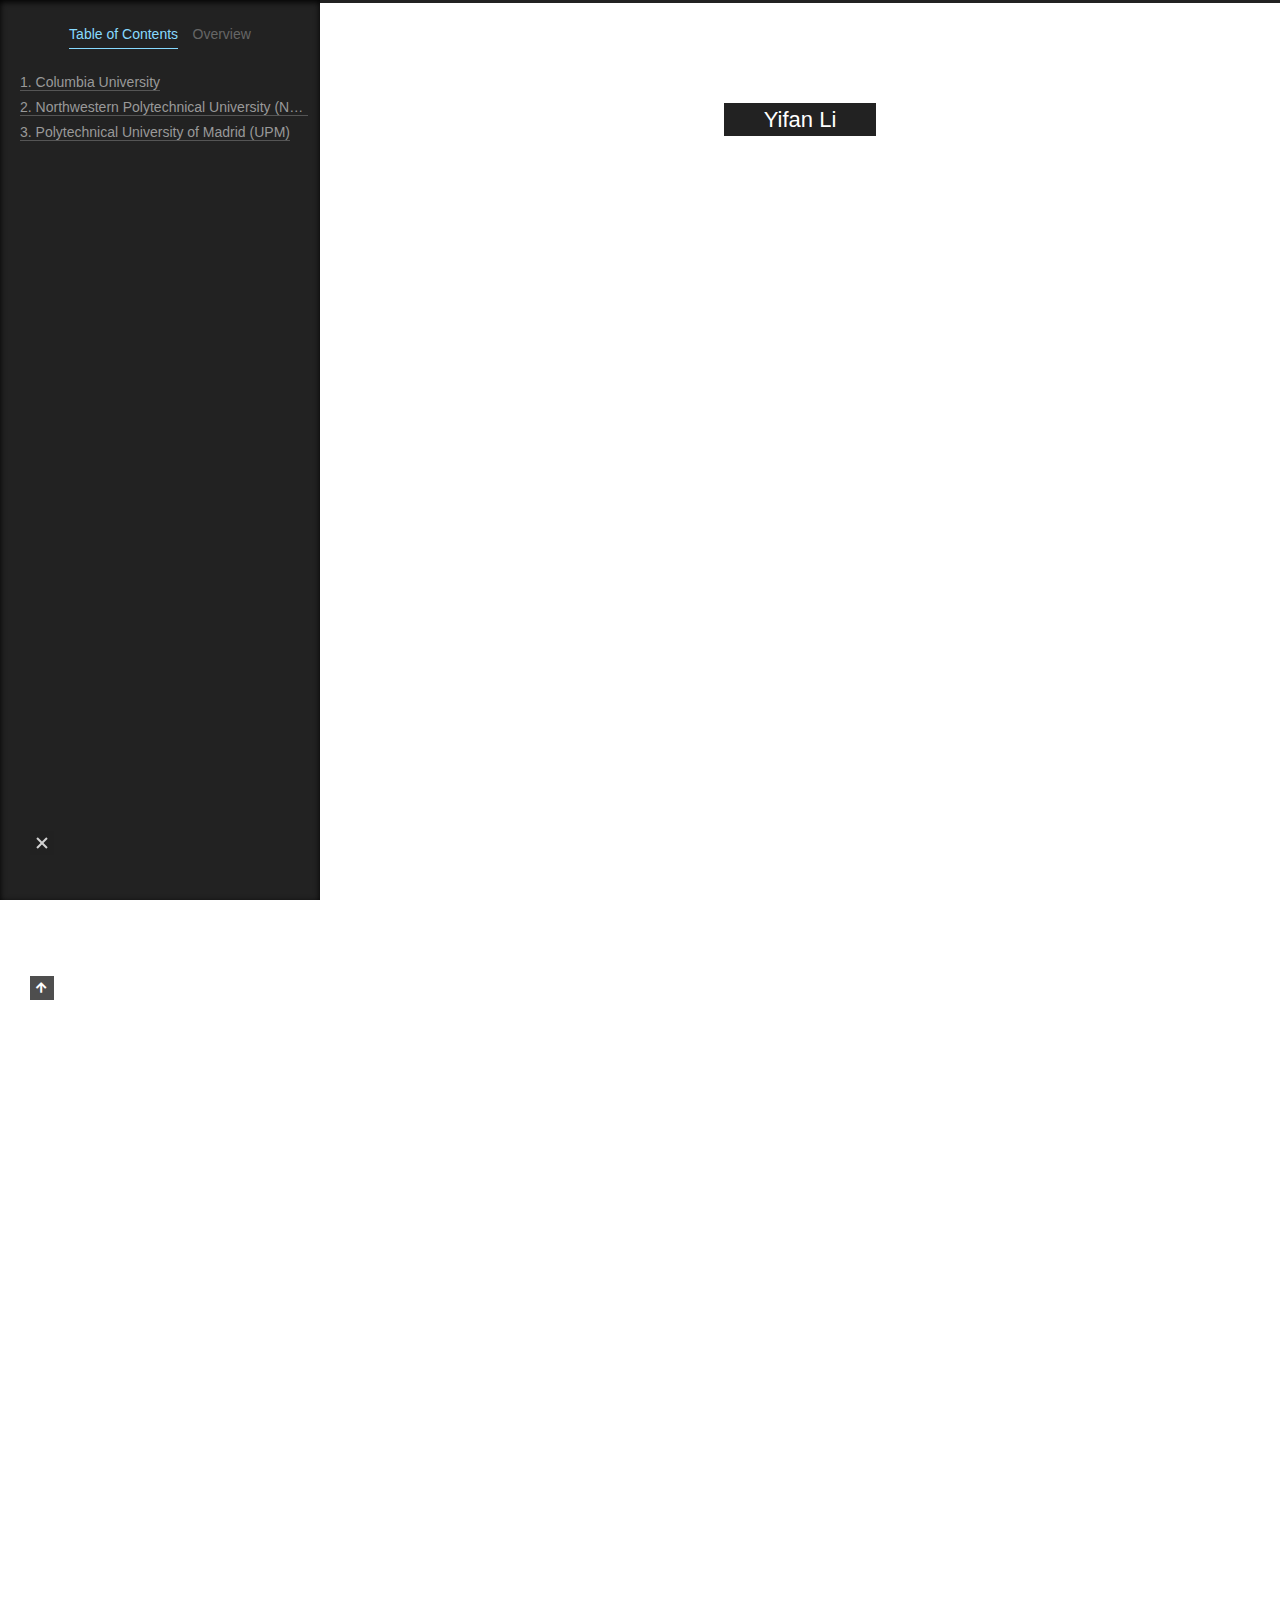
<file: Education/index.html>
<!DOCTYPE html>
<html lang="en">
<head>
  <meta charset="UTF-8">
<meta name="viewport" content="width=device-width, initial-scale=1, maximum-scale=2">
<meta name="theme-color" content="#222">
<meta name="generator" content="Hexo 4.2.1">
  <link rel="apple-touch-icon" sizes="180x180" href="/images/apple-touch-icon-next.png">
  <link rel="icon" type="image/png" sizes="32x32" href="/images/favicon-32x32-next.png">
  <link rel="icon" type="image/png" sizes="16x16" href="/images/favicon-16x16-next.png">
  <link rel="mask-icon" href="/images/logo.svg" color="#222">

<link rel="stylesheet" href="/css/main.css">


<link rel="stylesheet" href="/lib/font-awesome/css/all.min.css">
  
  <link rel="stylesheet" href="/lib/animate-css/animate.min.css">

<script class="hexo-configurations">
    var NexT = window.NexT || {};
    var CONFIG = {"hostname":"mia2804.github.io","root":"/","scheme":"Mist","version":"8.0.0-rc.4","exturl":false,"sidebar":{"position":"left","display":"post","padding":18,"offset":12},"copycode":false,"bookmark":{"enable":false,"color":"#222","save":"auto"},"fancybox":false,"mediumzoom":false,"lazyload":false,"pangu":false,"comments":{"style":"tabs","active":null,"storage":true,"lazyload":false,"nav":null},"algolia":{"hits":{"per_page":10},"labels":{"input_placeholder":"Search for Posts","hits_empty":"We didn't find any results for the search: ${query}","hits_stats":"${hits} results found in ${time} ms"}},"localsearch":{"enable":false,"trigger":"auto","top_n_per_article":1,"unescape":false,"preload":false},"motion":{"enable":true,"async":false,"transition":{"post_block":"fadeIn","post_header":"fadeInDown","post_body":"fadeInDown","coll_header":"fadeInLeft","sidebar":"fadeInUp"}}};
  </script>

  <meta name="description" content="Columbia UniversityMaster of Science in RoboticsManhattan, New YorkAug 2019 - Dec 2020Coursework: Artificial Intelligence, Data Science, Database, Deep Learning, Machine Learning, Computer Vision No">
<meta property="og:type" content="website">
<meta property="og:title" content="Education">
<meta property="og:url" content="https://mia2804.github.io/Education/index.html">
<meta property="og:site_name" content="Yifan Li">
<meta property="og:description" content="Columbia UniversityMaster of Science in RoboticsManhattan, New YorkAug 2019 - Dec 2020Coursework: Artificial Intelligence, Data Science, Database, Deep Learning, Machine Learning, Computer Vision No">
<meta property="og:locale" content="en_US">
<meta property="og:image" content="https://mia2804.github.io/images/columbia%20logo.jpg">
<meta property="og:image" content="https://mia2804.github.io/images/NWPU%20logo.jpg">
<meta property="og:image" content="https://mia2804.github.io/images/UPM.png">
<meta property="article:published_time" content="2020-07-24T14:23:53.000Z">
<meta property="article:modified_time" content="2020-07-26T19:58:24.986Z">
<meta property="article:author" content="Yifan">
<meta name="twitter:card" content="summary">
<meta name="twitter:image" content="https://mia2804.github.io/images/columbia%20logo.jpg">

<link rel="canonical" href="https://mia2804.github.io/Education/">


<script class="page-configurations">
  // https://hexo.io/docs/variables.html
  CONFIG.page = {
    sidebar: "",
    isHome : false,
    isPost : false,
    lang   : 'en'
  };
</script>

  <title>Education | Yifan Li
</title>
  






  <noscript>
  <style>
  body { margin-top: 2rem; }

  .use-motion .menu-item,
  .use-motion .sidebar,
  .use-motion .post-block,
  .use-motion .pagination,
  .use-motion .comments,
  .use-motion .post-header,
  .use-motion .post-body,
  .use-motion .collection-header {
    visibility: visible;
  }

  .use-motion .header,
  .use-motion .site-brand-container .toggle,
  .use-motion .footer { opacity: initial; }

  .use-motion .site-title,
  .use-motion .site-subtitle,
  .use-motion .custom-logo-image {
    opacity: initial;
    top: initial;
  }

  .use-motion .logo-line {
    transform: scaleX(1);
  }

  .search-pop-overlay, .sidebar-nav { display: none; }
  .sidebar-panel { display: block; }
  </style>
</noscript>

</head>

<body itemscope itemtype="http://schema.org/WebPage">
  <div class="container use-motion">
    <div class="headband"></div>

    <main class="main">
      <header class="header" itemscope itemtype="http://schema.org/WPHeader">
        <div class="header-inner"><div class="site-brand-container">
  <div class="site-nav-toggle">
    <div class="toggle" aria-label="Toggle navigation bar">
        <span class="toggle-line toggle-line-first"></span>
        <span class="toggle-line toggle-line-middle"></span>
        <span class="toggle-line toggle-line-last"></span>
    </div>
  </div>

  <div class="site-meta">

    <a href="/" class="brand" rel="start">
      <i class="logo-line"></i>
      <h1 class="site-title">Yifan Li</h1>
      <i class="logo-line"></i>
    </a>
  </div>

  <div class="site-nav-right">
    <div class="toggle popup-trigger">
    </div>
  </div>
</div>



<nav class="site-nav">
  <ul id="menu" class="main-menu menu">
        <li class="menu-item menu-item-home">

    <a href="/" rel="section"><i class="fa fa-home fa-fw"></i>Home</a>

  </li>
        <li class="menu-item menu-item-education">

    <a href="/Education/" rel="section"><i class="fa fa-user fa-fw"></i>Education</a>

  </li>
        <li class="menu-item menu-item-experience">

    <a href="/Experience/" rel="section"><i class="fa fa-th fa-fw"></i>Experience</a>

  </li>
        <li class="menu-item menu-item-projects">

    <a href="/Projects/" rel="section"><i class="fa fa-sitemap fa-fw"></i>Projects</a>

  </li>
  </ul>
</nav>




</div>
          
  
  <div class="toggle sidebar-toggle">
    <span class="toggle-line toggle-line-first"></span>
    <span class="toggle-line toggle-line-middle"></span>
    <span class="toggle-line toggle-line-last"></span>
  </div>

  <aside class="sidebar">

    <div class="sidebar-inner sidebar-nav-active sidebar-toc-active">
      <ul class="sidebar-nav">
        <li class="sidebar-nav-toc">
          Table of Contents
        </li>
        <li class="sidebar-nav-overview">
          Overview
        </li>
      </ul>

      <!--noindex-->
      <section class="post-toc-wrap sidebar-panel">
          <div class="post-toc animated"><ol class="nav"><li class="nav-item nav-level-2"><a class="nav-link" href="#Columbia-University"><span class="nav-number">1.</span> <span class="nav-text">Columbia University</span></a><ol class="nav-child"><li class="nav-item nav-level-3"><a class="nav-link" href="#Master-of-Science-in-Robotics"><span class="nav-number">1.1.</span> <span class="nav-text">Master of Science in Robotics</span></a></li></ol></li><li class="nav-item nav-level-2"><a class="nav-link" href="#Northwestern-Polytechnical-University-NWPU"><span class="nav-number">2.</span> <span class="nav-text">Northwestern Polytechnical University (NWPU),</span></a><ol class="nav-child"><li class="nav-item nav-level-3"><a class="nav-link" href="#Bachelor-of-Engineering"><span class="nav-number">2.1.</span> <span class="nav-text">Bachelor of Engineering</span></a></li></ol></li><li class="nav-item nav-level-2"><a class="nav-link" href="#Polytechnical-University-of-Madrid-UPM"><span class="nav-number">3.</span> <span class="nav-text">Polytechnical University of Madrid (UPM)</span></a><ol class="nav-child"><li class="nav-item nav-level-3"><a class="nav-link" href="#Exchange-Program-sponsored-by-the-government"><span class="nav-number">3.1.</span> <span class="nav-text">Exchange Program sponsored by the government</span></a></li></ol></li></ol></div>
      </section>
      <!--/noindex-->

      <section class="site-overview-wrap sidebar-panel">
        <div class="site-author animated" itemprop="author" itemscope itemtype="http://schema.org/Person">
  <p class="site-author-name" itemprop="name">Yifan</p>
  <div class="site-description" itemprop="description"></div>
</div>
<div class="site-state-wrap animated">
  <nav class="site-state">
      <div class="site-state-item site-state-posts">
          <a href="/archives">
          <span class="site-state-item-count">1</span>
          <span class="site-state-item-name">posts</span>
        </a>
      </div>
  </nav>
</div>
  <div class="links-of-author animated">
      <span class="links-of-author-item">
        <a href="https://github.com/yourname" title="GitHub → https:&#x2F;&#x2F;github.com&#x2F;yourname" rel="noopener" target="_blank"><i class="fab fa-github fa-fw"></i>GitHub</a>
      </span>
      <span class="links-of-author-item">
        <a href="mailto:yourname@gmail.com" title="E-Mail → mailto:yourname@gmail.com" rel="noopener" target="_blank"><i class="fa fa-envelope fa-fw"></i>E-Mail</a>
      </span>
      <span class="links-of-author-item">
        <a href="https://twitter.com/yourname" title="Twitter → https:&#x2F;&#x2F;twitter.com&#x2F;yourname" rel="noopener" target="_blank"><i class="fab fa-twitter fa-fw"></i>Twitter</a>
      </span>
      <span class="links-of-author-item">
        <a href="https://www.facebook.com/yourname" title="FB Page → https:&#x2F;&#x2F;www.facebook.com&#x2F;yourname" rel="noopener" target="_blank"><i class="fab fa-facebook fa-fw"></i>FB Page</a>
      </span>
      <span class="links-of-author-item">
        <a href="https://youtube.com/yourname" title="YouTube → https:&#x2F;&#x2F;youtube.com&#x2F;yourname" rel="noopener" target="_blank"><i class="fab fa-youtube fa-fw"></i>YouTube</a>
      </span>
      <span class="links-of-author-item">
        <a href="https://instagram.com/yourname" title="Instagram → https:&#x2F;&#x2F;instagram.com&#x2F;yourname" rel="noopener" target="_blank"><i class="fab fa-instagram fa-fw"></i>Instagram</a>
      </span>
  </div>



      </section>
    </div>
  </aside>
  <div id="sidebar-dimmer"></div>


      </header>

      
  <div class="back-to-top">
    <i class="fa fa-arrow-up"></i>
    <span>0%</span>
  </div>

<noscript>
  <div id="noscript-warning">Theme NexT works best with JavaScript enabled</div>
</noscript>


      <div class="main-inner">
        
  
  

        <div class="content page posts-expand">
          

    
    
    
    <div class="post-block" lang="en">
      <header class="post-header">

<h1 class="post-title" itemprop="name headline">Education
</h1>

<div class="post-meta">
  

</div>

</header>

      
      
      
      <div class="post-body">
          <center>

<h2 id="Columbia-University"><a href="#Columbia-University" class="headerlink" title="Columbia University"></a>Columbia University</h2><h3 id="Master-of-Science-in-Robotics"><a href="#Master-of-Science-in-Robotics" class="headerlink" title="Master of Science in Robotics"></a>Master of Science in Robotics</h3><p>Manhattan, New York<br>Aug 2019 - Dec 2020<br><img src="/images/columbia logo.jpg" alt="columbia logo" width="150"><br>Coursework: Artificial Intelligence, Data Science, Database, Deep Learning, Machine Learning, Computer Vision</p>
<h2 id="Northwestern-Polytechnical-University-NWPU"><a href="#Northwestern-Polytechnical-University-NWPU" class="headerlink" title="Northwestern Polytechnical University (NWPU),"></a>Northwestern Polytechnical University (NWPU),</h2><h3 id="Bachelor-of-Engineering"><a href="#Bachelor-of-Engineering" class="headerlink" title="Bachelor of Engineering"></a>Bachelor of Engineering</h3><p>Xi’an, CN<br>Sep 2015 - Jul 2019<br><img src="/images/NWPU logo.jpg" alt="NWPU logo" width="100"><br>Coursework: C++, Data Structure, Algorithm, Advanced math, Probability theory</p>
<h2 id="Polytechnical-University-of-Madrid-UPM"><a href="#Polytechnical-University-of-Madrid-UPM" class="headerlink" title="Polytechnical University of Madrid (UPM)"></a>Polytechnical University of Madrid (UPM)</h2><h3 id="Exchange-Program-sponsored-by-the-government"><a href="#Exchange-Program-sponsored-by-the-government" class="headerlink" title="Exchange Program sponsored by the government"></a>Exchange Program sponsored by the government</h3><p>Feb 2019 - Jul 2019<br><img src="/images/UPM.png" alt="UPM logo" width="200"></p>
</center>
Research: 
- Simulated the response of composite layers under low power impact based on Finite Element Analysis by ABAQUS;
- Made composite layers by heat compress using Hexcel8552AS4;
- Test the impact response by low-velocity-impact experiment and verify the FEM model.


      </div>
      
      
      
    </div>
    

    
    
    


        </div>
        

<script>
  window.addEventListener('tabs:register', () => {
    let { activeClass } = CONFIG.comments;
    if (CONFIG.comments.storage) {
      activeClass = localStorage.getItem('comments_active') || activeClass;
    }
    if (activeClass) {
      let activeTab = document.querySelector(`a[href="#comment-${activeClass}"]`);
      if (activeTab) {
        activeTab.click();
      }
    }
  });
  if (CONFIG.comments.storage) {
    window.addEventListener('tabs:click', event => {
      if (!event.target.matches('.tabs-comment .tab-content .tab-pane')) return;
      let commentClass = event.target.classList[1];
      localStorage.setItem('comments_active', commentClass);
    });
  }
</script>

      </div>
    </main>

    <footer class="footer">
      <div class="footer-inner">
        

        

<div class="copyright">
  
  &copy; 
  <span itemprop="copyrightYear">2020</span>
  <span class="with-love">
    <i class="fa fa-heart"></i>
  </span>
  <span class="author" itemprop="copyrightHolder">Yifan</span>
</div>
  <div class="powered-by">Powered by <a href="https://hexo.io/" class="theme-link" rel="noopener" target="_blank">Hexo</a> & <a href="https://theme-next.js.org/mist/" class="theme-link" rel="noopener" target="_blank">NexT.Mist</a>
  </div>

        








      </div>
    </footer>
  </div>

  
  <script src="/lib/anime.min.js"></script>

<script src="/js/utils.js"></script>

<script src="/js/motion.js"></script>


<script src="/js/schemes/muse.js"></script>


<script src="/js/next-boot.js"></script>


  















  

  

</body>
</html>
</file>
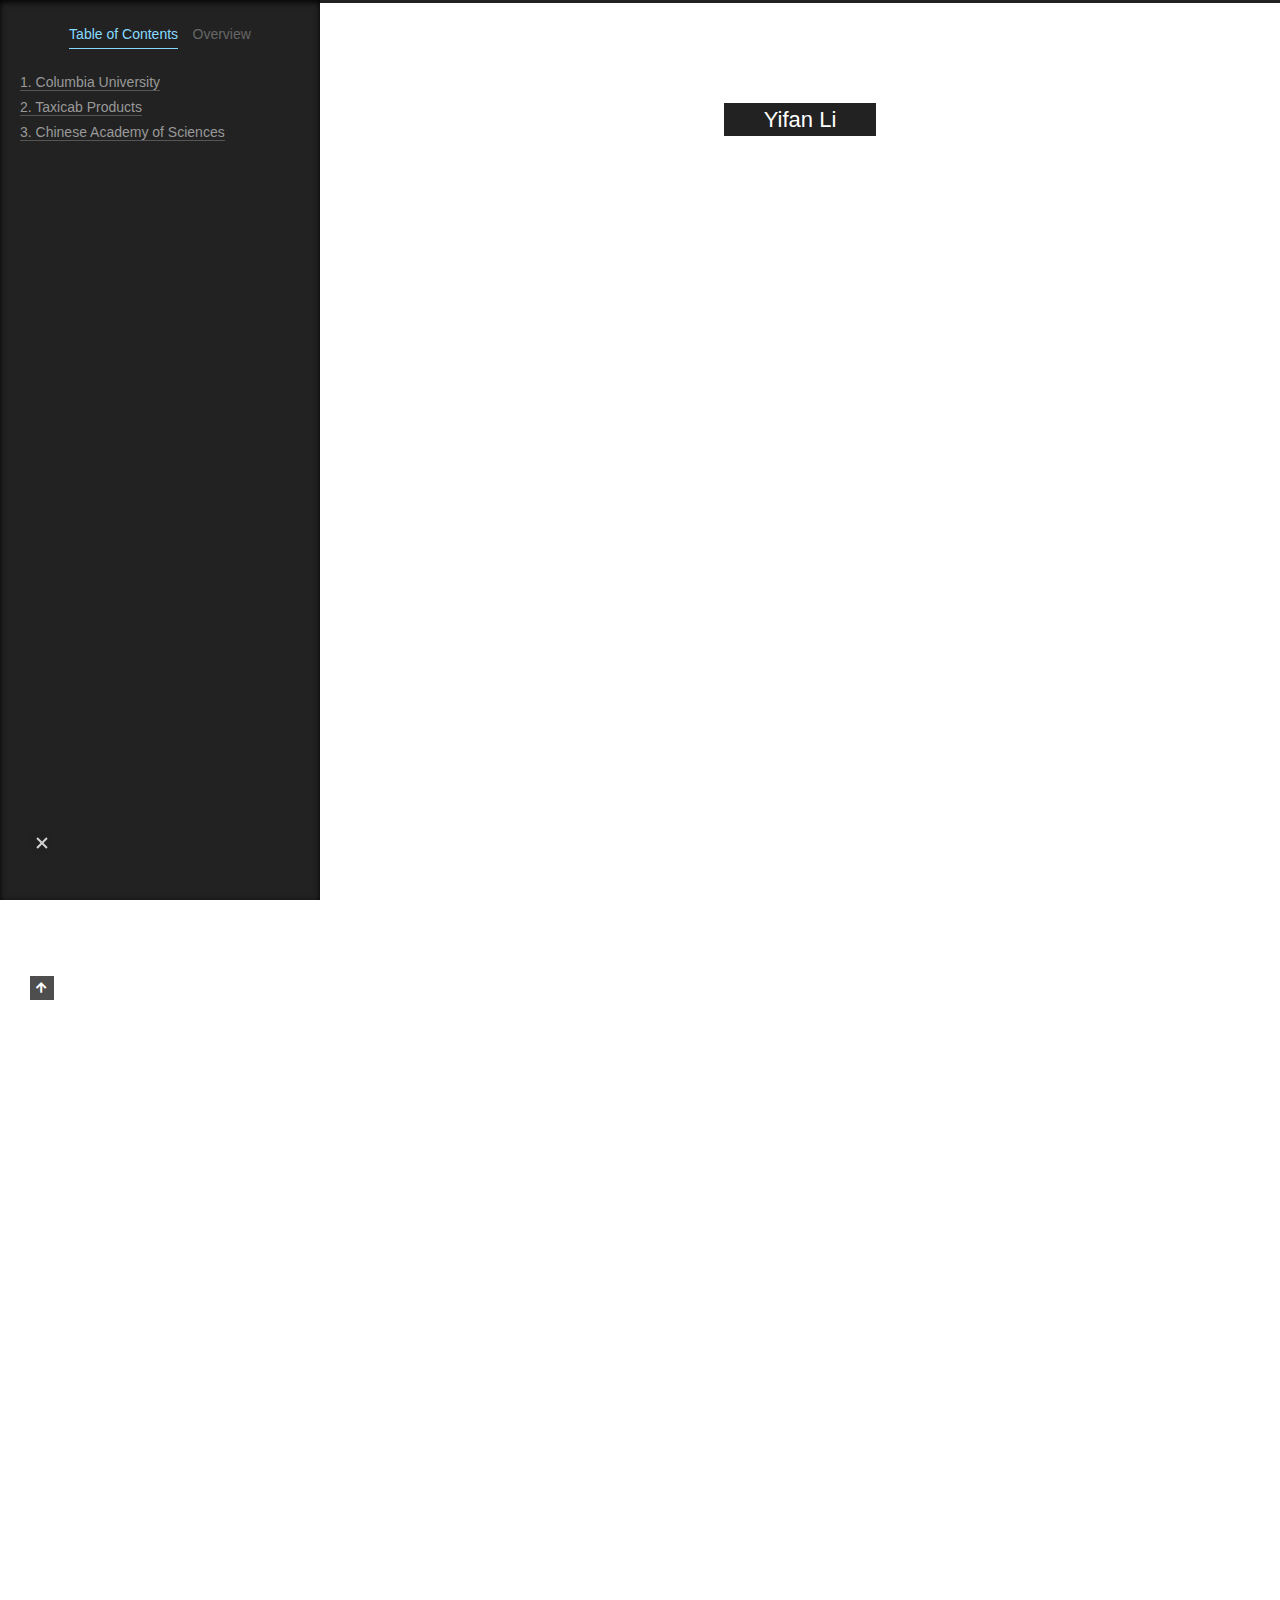
<file: Experience/index.html>
<!DOCTYPE html>
<html lang="en">
<head>
  <meta charset="UTF-8">
<meta name="viewport" content="width=device-width, initial-scale=1, maximum-scale=2">
<meta name="theme-color" content="#222">
<meta name="generator" content="Hexo 4.2.1">
  <link rel="apple-touch-icon" sizes="180x180" href="/images/apple-touch-icon-next.png">
  <link rel="icon" type="image/png" sizes="32x32" href="/images/favicon-32x32-next.png">
  <link rel="icon" type="image/png" sizes="16x16" href="/images/favicon-16x16-next.png">
  <link rel="mask-icon" href="/images/logo.svg" color="#222">

<link rel="stylesheet" href="/css/main.css">


<link rel="stylesheet" href="/lib/font-awesome/css/all.min.css">
  
  <link rel="stylesheet" href="/lib/animate-css/animate.min.css">

<script class="hexo-configurations">
    var NexT = window.NexT || {};
    var CONFIG = {"hostname":"mia2804.github.io","root":"/","scheme":"Mist","version":"8.0.0-rc.4","exturl":false,"sidebar":{"position":"left","display":"post","padding":18,"offset":12},"copycode":false,"bookmark":{"enable":false,"color":"#222","save":"auto"},"fancybox":false,"mediumzoom":false,"lazyload":false,"pangu":false,"comments":{"style":"tabs","active":null,"storage":true,"lazyload":false,"nav":null},"algolia":{"hits":{"per_page":10},"labels":{"input_placeholder":"Search for Posts","hits_empty":"We didn't find any results for the search: ${query}","hits_stats":"${hits} results found in ${time} ms"}},"localsearch":{"enable":false,"trigger":"auto","top_n_per_article":1,"unescape":false,"preload":false},"motion":{"enable":true,"async":false,"transition":{"post_block":"fadeIn","post_header":"fadeInDown","post_body":"fadeInDown","coll_header":"fadeInLeft","sidebar":"fadeInUp"}}};
  </script>

  <meta name="description" content="Columbia UniversityCourse AssistantNew York, NYFeb 2020 - May 2020  Assisting in digital manufacturing project including laser cutting, lattice design, topology optimization and 3D printing. This is">
<meta property="og:type" content="website">
<meta property="og:title" content="Experience">
<meta property="og:url" content="https://mia2804.github.io/Experience/index.html">
<meta property="og:site_name" content="Yifan Li">
<meta property="og:description" content="Columbia UniversityCourse AssistantNew York, NYFeb 2020 - May 2020  Assisting in digital manufacturing project including laser cutting, lattice design, topology optimization and 3D printing. This is">
<meta property="og:locale" content="en_US">
<meta property="og:image" content="https://mia2804.github.io/images/3D%20food%20printer.png">
<meta property="og:image" content="https://mia2804.github.io/images/3D%20printer%201.png">
<meta property="og:image" content="https://mia2804.github.io/images/3D%20printer%202.png">
<meta property="og:image" content="https://mia2804.github.io/images/partition.jpg">
<meta property="article:published_time" content="2020-07-24T14:24:19.000Z">
<meta property="article:modified_time" content="2020-07-26T20:06:02.838Z">
<meta property="article:author" content="Yifan">
<meta name="twitter:card" content="summary">
<meta name="twitter:image" content="https://mia2804.github.io/images/3D%20food%20printer.png">

<link rel="canonical" href="https://mia2804.github.io/Experience/">


<script class="page-configurations">
  // https://hexo.io/docs/variables.html
  CONFIG.page = {
    sidebar: "",
    isHome : false,
    isPost : false,
    lang   : 'en'
  };
</script>

  <title>Experience | Yifan Li
</title>
  






  <noscript>
  <style>
  body { margin-top: 2rem; }

  .use-motion .menu-item,
  .use-motion .sidebar,
  .use-motion .post-block,
  .use-motion .pagination,
  .use-motion .comments,
  .use-motion .post-header,
  .use-motion .post-body,
  .use-motion .collection-header {
    visibility: visible;
  }

  .use-motion .header,
  .use-motion .site-brand-container .toggle,
  .use-motion .footer { opacity: initial; }

  .use-motion .site-title,
  .use-motion .site-subtitle,
  .use-motion .custom-logo-image {
    opacity: initial;
    top: initial;
  }

  .use-motion .logo-line {
    transform: scaleX(1);
  }

  .search-pop-overlay, .sidebar-nav { display: none; }
  .sidebar-panel { display: block; }
  </style>
</noscript>

</head>

<body itemscope itemtype="http://schema.org/WebPage">
  <div class="container use-motion">
    <div class="headband"></div>

    <main class="main">
      <header class="header" itemscope itemtype="http://schema.org/WPHeader">
        <div class="header-inner"><div class="site-brand-container">
  <div class="site-nav-toggle">
    <div class="toggle" aria-label="Toggle navigation bar">
        <span class="toggle-line toggle-line-first"></span>
        <span class="toggle-line toggle-line-middle"></span>
        <span class="toggle-line toggle-line-last"></span>
    </div>
  </div>

  <div class="site-meta">

    <a href="/" class="brand" rel="start">
      <i class="logo-line"></i>
      <h1 class="site-title">Yifan Li</h1>
      <i class="logo-line"></i>
    </a>
  </div>

  <div class="site-nav-right">
    <div class="toggle popup-trigger">
    </div>
  </div>
</div>



<nav class="site-nav">
  <ul id="menu" class="main-menu menu">
        <li class="menu-item menu-item-home">

    <a href="/" rel="section"><i class="fa fa-home fa-fw"></i>Home</a>

  </li>
        <li class="menu-item menu-item-education">

    <a href="/Education/" rel="section"><i class="fa fa-user fa-fw"></i>Education</a>

  </li>
        <li class="menu-item menu-item-experience">

    <a href="/Experience/" rel="section"><i class="fa fa-th fa-fw"></i>Experience</a>

  </li>
        <li class="menu-item menu-item-projects">

    <a href="/Projects/" rel="section"><i class="fa fa-sitemap fa-fw"></i>Projects</a>

  </li>
  </ul>
</nav>




</div>
          
  
  <div class="toggle sidebar-toggle">
    <span class="toggle-line toggle-line-first"></span>
    <span class="toggle-line toggle-line-middle"></span>
    <span class="toggle-line toggle-line-last"></span>
  </div>

  <aside class="sidebar">

    <div class="sidebar-inner sidebar-nav-active sidebar-toc-active">
      <ul class="sidebar-nav">
        <li class="sidebar-nav-toc">
          Table of Contents
        </li>
        <li class="sidebar-nav-overview">
          Overview
        </li>
      </ul>

      <!--noindex-->
      <section class="post-toc-wrap sidebar-panel">
          <div class="post-toc animated"><ol class="nav"><li class="nav-item nav-level-2"><a class="nav-link" href="#Columbia-University"><span class="nav-number">1.</span> <span class="nav-text">Columbia University</span></a><ol class="nav-child"><li class="nav-item nav-level-3"><a class="nav-link" href="#Course-Assistant"><span class="nav-number">1.1.</span> <span class="nav-text">Course Assistant</span></a></li></ol></li><li class="nav-item nav-level-2"><a class="nav-link" href="#Taxicab-Products"><span class="nav-number">2.</span> <span class="nav-text">Taxicab Products</span></a><ol class="nav-child"><li class="nav-item nav-level-3"><a class="nav-link" href="#Mechanical-Engineer"><span class="nav-number">2.1.</span> <span class="nav-text">Mechanical Engineer</span></a></li></ol></li><li class="nav-item nav-level-2"><a class="nav-link" href="#Chinese-Academy-of-Sciences"><span class="nav-number">3.</span> <span class="nav-text">Chinese Academy of Sciences</span></a><ol class="nav-child"><li class="nav-item nav-level-3"><a class="nav-link" href="#Research-assistant-intern"><span class="nav-number">3.1.</span> <span class="nav-text">Research assistant intern</span></a></li></ol></li></ol></div>
      </section>
      <!--/noindex-->

      <section class="site-overview-wrap sidebar-panel">
        <div class="site-author animated" itemprop="author" itemscope itemtype="http://schema.org/Person">
  <p class="site-author-name" itemprop="name">Yifan</p>
  <div class="site-description" itemprop="description"></div>
</div>
<div class="site-state-wrap animated">
  <nav class="site-state">
      <div class="site-state-item site-state-posts">
          <a href="/archives">
          <span class="site-state-item-count">1</span>
          <span class="site-state-item-name">posts</span>
        </a>
      </div>
  </nav>
</div>
  <div class="links-of-author animated">
      <span class="links-of-author-item">
        <a href="https://github.com/yourname" title="GitHub → https:&#x2F;&#x2F;github.com&#x2F;yourname" rel="noopener" target="_blank"><i class="fab fa-github fa-fw"></i>GitHub</a>
      </span>
      <span class="links-of-author-item">
        <a href="mailto:yourname@gmail.com" title="E-Mail → mailto:yourname@gmail.com" rel="noopener" target="_blank"><i class="fa fa-envelope fa-fw"></i>E-Mail</a>
      </span>
      <span class="links-of-author-item">
        <a href="https://twitter.com/yourname" title="Twitter → https:&#x2F;&#x2F;twitter.com&#x2F;yourname" rel="noopener" target="_blank"><i class="fab fa-twitter fa-fw"></i>Twitter</a>
      </span>
      <span class="links-of-author-item">
        <a href="https://www.facebook.com/yourname" title="FB Page → https:&#x2F;&#x2F;www.facebook.com&#x2F;yourname" rel="noopener" target="_blank"><i class="fab fa-facebook fa-fw"></i>FB Page</a>
      </span>
      <span class="links-of-author-item">
        <a href="https://youtube.com/yourname" title="YouTube → https:&#x2F;&#x2F;youtube.com&#x2F;yourname" rel="noopener" target="_blank"><i class="fab fa-youtube fa-fw"></i>YouTube</a>
      </span>
      <span class="links-of-author-item">
        <a href="https://instagram.com/yourname" title="Instagram → https:&#x2F;&#x2F;instagram.com&#x2F;yourname" rel="noopener" target="_blank"><i class="fab fa-instagram fa-fw"></i>Instagram</a>
      </span>
  </div>



      </section>
    </div>
  </aside>
  <div id="sidebar-dimmer"></div>


      </header>

      
  <div class="back-to-top">
    <i class="fa fa-arrow-up"></i>
    <span>0%</span>
  </div>

<noscript>
  <div id="noscript-warning">Theme NexT works best with JavaScript enabled</div>
</noscript>


      <div class="main-inner">
        
  
  

        <div class="content page posts-expand">
          

    
    
    
    <div class="post-block" lang="en">
      <header class="post-header">

<h1 class="post-title" itemprop="name headline">Experience
</h1>

<div class="post-meta">
  

</div>

</header>

      
      
      
      <div class="post-body">
          <center>

<h2 id="Columbia-University"><a href="#Columbia-University" class="headerlink" title="Columbia University"></a>Columbia University</h2><h3 id="Course-Assistant"><a href="#Course-Assistant" class="headerlink" title="Course Assistant"></a>Course Assistant</h3><p>New York, NY<br>Feb 2020 - May 2020</p>
</center>
Assisting in digital manufacturing project including laser cutting, lattice design, topology optimization and 3D printing.
This is a DIY 3D food printer aimed to use food paste as printing material. The two syringes are driven by servos seperately to realize the printing of two different food materials. The patterns are printed by G-code.

<table><tr>
<td><img src="/images/3D food printer.png" alt="NWPU logo" border=0 > </td>
<td><img src="/images/3D printer 1.png" alt="NWPU logo" border=0></td>
<td><img src="/images/3D printer 2.png" alt="NWPU logo" border=0></td>
</tr></table>


<center>

<h2 id="Taxicab-Products"><a href="#Taxicab-Products" class="headerlink" title="Taxicab Products"></a>Taxicab Products</h2><h3 id="Mechanical-Engineer"><a href="#Mechanical-Engineer" class="headerlink" title="Mechanical Engineer"></a>Mechanical Engineer</h3><p>New York, NY<br>Jul 2020 - Sep 2020</p>
</center>

<p>Due to the impact of covid-19, New York TLC stipulates that online car-hailing vehicles need to install partitions to seprate the driver and passengers. I am mainly responsible for completing the design of the partitions for diccerent vehicle types and completed the CAD models so that the partitions can be digitally produced in batches.</p>
<img src="/images/partition.jpg" alt="partition" width="500">


<center>

<h2 id="Chinese-Academy-of-Sciences"><a href="#Chinese-Academy-of-Sciences" class="headerlink" title="Chinese Academy of Sciences"></a>Chinese Academy of Sciences</h2><h3 id="Research-assistant-intern"><a href="#Research-assistant-intern" class="headerlink" title="Research assistant intern"></a>Research assistant intern</h3><p>Shenzhen, CN<br>Aug 2018 - Sep 2018</p>
</center>
- Simulated sliding mode control of Unmanned Quad-rotor control system in MATLAB;
- Calculated Rotation matrix and Quaternion of Unmanned Quad-rotor control system.

      </div>
      
      
      
    </div>
    

    
    
    


        </div>
        

<script>
  window.addEventListener('tabs:register', () => {
    let { activeClass } = CONFIG.comments;
    if (CONFIG.comments.storage) {
      activeClass = localStorage.getItem('comments_active') || activeClass;
    }
    if (activeClass) {
      let activeTab = document.querySelector(`a[href="#comment-${activeClass}"]`);
      if (activeTab) {
        activeTab.click();
      }
    }
  });
  if (CONFIG.comments.storage) {
    window.addEventListener('tabs:click', event => {
      if (!event.target.matches('.tabs-comment .tab-content .tab-pane')) return;
      let commentClass = event.target.classList[1];
      localStorage.setItem('comments_active', commentClass);
    });
  }
</script>

      </div>
    </main>

    <footer class="footer">
      <div class="footer-inner">
        

        

<div class="copyright">
  
  &copy; 
  <span itemprop="copyrightYear">2020</span>
  <span class="with-love">
    <i class="fa fa-heart"></i>
  </span>
  <span class="author" itemprop="copyrightHolder">Yifan</span>
</div>
  <div class="powered-by">Powered by <a href="https://hexo.io/" class="theme-link" rel="noopener" target="_blank">Hexo</a> & <a href="https://theme-next.js.org/mist/" class="theme-link" rel="noopener" target="_blank">NexT.Mist</a>
  </div>

        








      </div>
    </footer>
  </div>

  
  <script src="/lib/anime.min.js"></script>

<script src="/js/utils.js"></script>

<script src="/js/motion.js"></script>


<script src="/js/schemes/muse.js"></script>


<script src="/js/next-boot.js"></script>


  















  

  

</body>
</html>
</file>
<file: Projects/index.html>
<!DOCTYPE html>
<html lang="en">
<head>
  <meta charset="UTF-8">
<meta name="viewport" content="width=device-width, initial-scale=1, maximum-scale=2">
<meta name="theme-color" content="#222">
<meta name="generator" content="Hexo 4.2.1">
  <link rel="apple-touch-icon" sizes="180x180" href="/images/apple-touch-icon-next.png">
  <link rel="icon" type="image/png" sizes="32x32" href="/images/favicon-32x32-next.png">
  <link rel="icon" type="image/png" sizes="16x16" href="/images/favicon-16x16-next.png">
  <link rel="mask-icon" href="/images/logo.svg" color="#222">

<link rel="stylesheet" href="/css/main.css">


<link rel="stylesheet" href="/lib/font-awesome/css/all.min.css">
  
  <link rel="stylesheet" href="/lib/animate-css/animate.min.css">

<script class="hexo-configurations">
    var NexT = window.NexT || {};
    var CONFIG = {"hostname":"mia2804.github.io","root":"/","scheme":"Pisces","version":"8.0.0-rc.4","exturl":false,"sidebar":{"position":"left","display":"post","padding":18,"offset":12},"copycode":false,"bookmark":{"enable":false,"color":"#222","save":"auto"},"fancybox":false,"mediumzoom":false,"lazyload":false,"pangu":false,"comments":{"style":"tabs","active":null,"storage":true,"lazyload":false,"nav":null},"algolia":{"hits":{"per_page":10},"labels":{"input_placeholder":"Search for Posts","hits_empty":"We didn't find any results for the search: ${query}","hits_stats":"${hits} results found in ${time} ms"}},"localsearch":{"enable":false,"trigger":"auto","top_n_per_article":1,"unescape":false,"preload":false},"motion":{"enable":true,"async":false,"transition":{"post_block":"fadeIn","post_header":"fadeInDown","post_body":"fadeInDown","coll_header":"fadeInLeft","sidebar":"fadeInUp"}}};
  </script>

  <meta name="description" content="Assisting Pathologists in Detecting Cancer with Deep LearningColumbia Univ, 01&#x2F;2020-05&#x2F;2020  Used gigapixel pathology images and electronic health records to train algorithms that were optimized for l">
<meta property="og:type" content="website">
<meta property="og:title" content="Projects">
<meta property="og:url" content="https://mia2804.github.io/Projects/index.html">
<meta property="og:site_name" content="Yifan Li">
<meta property="og:description" content="Assisting Pathologists in Detecting Cancer with Deep LearningColumbia Univ, 01&#x2F;2020-05&#x2F;2020  Used gigapixel pathology images and electronic health records to train algorithms that were optimized for l">
<meta property="og:locale" content="en_US">
<meta property="og:image" content="https://mia2804.github.io/images/classify.png">
<meta property="og:image" content="https://mia2804.github.io/images/kuka.gif">
<meta property="og:image" content="https://mia2804.github.io/images/ur5.gif">
<meta property="article:published_time" content="2020-07-24T14:24:33.000Z">
<meta property="article:modified_time" content="2020-07-26T21:47:54.872Z">
<meta property="article:author" content="Yifan">
<meta name="twitter:card" content="summary">
<meta name="twitter:image" content="https://mia2804.github.io/images/classify.png">

<link rel="canonical" href="https://mia2804.github.io/Projects/">


<script class="page-configurations">
  // https://hexo.io/docs/variables.html
  CONFIG.page = {
    sidebar: "",
    isHome : false,
    isPost : false,
    lang   : 'en'
  };
</script>

  <title>Projects | Yifan Li
</title>
  






  <noscript>
  <style>
  body { margin-top: 2rem; }

  .use-motion .menu-item,
  .use-motion .sidebar,
  .use-motion .post-block,
  .use-motion .pagination,
  .use-motion .comments,
  .use-motion .post-header,
  .use-motion .post-body,
  .use-motion .collection-header {
    visibility: visible;
  }

  .use-motion .header,
  .use-motion .site-brand-container .toggle,
  .use-motion .footer { opacity: initial; }

  .use-motion .site-title,
  .use-motion .site-subtitle,
  .use-motion .custom-logo-image {
    opacity: initial;
    top: initial;
  }

  .use-motion .logo-line {
    transform: scaleX(1);
  }

  .search-pop-overlay, .sidebar-nav { display: none; }
  .sidebar-panel { display: block; }
  </style>
</noscript>

</head>

<body itemscope itemtype="http://schema.org/WebPage">
  <div class="container use-motion">
    <div class="headband"></div>

    <main class="main">
      <header class="header" itemscope itemtype="http://schema.org/WPHeader">
        <div class="header-inner"><div class="site-brand-container">
  <div class="site-nav-toggle">
    <div class="toggle" aria-label="Toggle navigation bar">
        <span class="toggle-line toggle-line-first"></span>
        <span class="toggle-line toggle-line-middle"></span>
        <span class="toggle-line toggle-line-last"></span>
    </div>
  </div>

  <div class="site-meta">

    <a href="/" class="brand" rel="start">
      <i class="logo-line"></i>
      <h1 class="site-title">Yifan Li</h1>
      <i class="logo-line"></i>
    </a>
  </div>

  <div class="site-nav-right">
    <div class="toggle popup-trigger">
    </div>
  </div>
</div>



<nav class="site-nav">
  <ul id="menu" class="main-menu menu">
        <li class="menu-item menu-item-home">

    <a href="/" rel="section"><i class="fa fa-home fa-fw"></i>Home</a>

  </li>
        <li class="menu-item menu-item-education">

    <a href="/Education/" rel="section"><i class="fa fa-user fa-fw"></i>Education</a>

  </li>
        <li class="menu-item menu-item-experience">

    <a href="/Experience/" rel="section"><i class="fa fa-th fa-fw"></i>Experience</a>

  </li>
        <li class="menu-item menu-item-projects">

    <a href="/Projects/" rel="section"><i class="fa fa-sitemap fa-fw"></i>Projects</a>

  </li>
  </ul>
</nav>




</div>
          
  
  <div class="toggle sidebar-toggle">
    <span class="toggle-line toggle-line-first"></span>
    <span class="toggle-line toggle-line-middle"></span>
    <span class="toggle-line toggle-line-last"></span>
  </div>

  <aside class="sidebar">

    <div class="sidebar-inner sidebar-nav-active sidebar-toc-active">
      <ul class="sidebar-nav">
        <li class="sidebar-nav-toc">
          Table of Contents
        </li>
        <li class="sidebar-nav-overview">
          Overview
        </li>
      </ul>

      <!--noindex-->
      <section class="post-toc-wrap sidebar-panel">
          <div class="post-toc animated"><ol class="nav"><li class="nav-item nav-level-3"><a class="nav-link" href="#Assisting-Pathologists-in-Detecting-Cancer-with-Deep-Learning"><span class="nav-number">1.</span> <span class="nav-text">Assisting Pathologists in Detecting Cancer with Deep Learning</span></a></li><li class="nav-item nav-level-3"><a class="nav-link" href="#Image-classsfier-based-on-trained-CNN-model-with-Deep-Learning"><span class="nav-number">2.</span> <span class="nav-text">Image classsfier based on trained CNN model with Deep Learning</span></a></li><li class="nav-item nav-level-3"><a class="nav-link" href="#Database-Analysis-based-on-MySQL"><span class="nav-number">3.</span> <span class="nav-text">Database Analysis based on MySQL</span></a></li><li class="nav-item nav-level-3"><a class="nav-link" href="#ROS-based-Robot-Programming-for-Industrial-Robot-Kuka-and-UR5"><span class="nav-number">4.</span> <span class="nav-text">ROS-based Robot Programming for Industrial Robot Kuka and UR5</span></a></li><li class="nav-item nav-level-3"><a class="nav-link" href="#Using-machine-learning-methods-to-training-robots-under-Linux-environment"><span class="nav-number">5.</span> <span class="nav-text">Using machine learning methods to training robots under Linux environment</span></a></li><li class="nav-item nav-level-3"><a class="nav-link" href="#Artificial-Intelligence-and-Machine-Learning-Programming"><span class="nav-number">6.</span> <span class="nav-text">Artificial Intelligence and Machine Learning Programming</span></a></li><li class="nav-item nav-level-3"><a class="nav-link" href="#Data-Science-and-Data-Analysis-Programming"><span class="nav-number">7.</span> <span class="nav-text">Data Science and Data Analysis Programming</span></a></li></ol></div>
      </section>
      <!--/noindex-->

      <section class="site-overview-wrap sidebar-panel">
        <div class="site-author animated" itemprop="author" itemscope itemtype="http://schema.org/Person">
  <p class="site-author-name" itemprop="name">Yifan</p>
  <div class="site-description" itemprop="description"></div>
</div>
<div class="site-state-wrap animated">
  <nav class="site-state">
      <div class="site-state-item site-state-posts">
          <a href="/archives">
          <span class="site-state-item-count">1</span>
          <span class="site-state-item-name">posts</span>
        </a>
      </div>
  </nav>
</div>
  <div class="links-of-author animated">
      <span class="links-of-author-item">
        <a href="https://github.com/Mia2804" title="GitHub → https:&#x2F;&#x2F;github.com&#x2F;Mia2804" rel="noopener" target="_blank"><i class="fab fa-github fa-fw"></i>GitHub</a>
      </span>
      <span class="links-of-author-item">
        <a href="mailto:yl4287@columbia.edu" title="E-Mail → mailto:yl4287@columbia.edu" rel="noopener" target="_blank"><i class="fa fa-envelope fa-fw"></i>E-Mail</a>
      </span>
      <span class="links-of-author-item">
        <a href="https://www.facebook.com/yifan.li.94849" title="FB Page → https:&#x2F;&#x2F;www.facebook.com&#x2F;yifan.li.94849" rel="noopener" target="_blank"><i class="fab fa-facebook fa-fw"></i>FB Page</a>
      </span>
      <span class="links-of-author-item">
        <a href="https://www.youtube.com/channel/UCdP6vEXN6tuaRb9m-fg4Z8g" title="YouTube → https:&#x2F;&#x2F;www.youtube.com&#x2F;channel&#x2F;UCdP6vEXN6tuaRb9m-fg4Z8g" rel="noopener" target="_blank"><i class="fab fa-youtube fa-fw"></i>YouTube</a>
      </span>
      <span class="links-of-author-item">
        <a href="https://www.instagram.com/yiifan97" title="Instagram → https:&#x2F;&#x2F;www.instagram.com&#x2F;yiifan97" rel="noopener" target="_blank"><i class="fab fa-instagram fa-fw"></i>Instagram</a>
      </span>
      <span class="links-of-author-item">
        <a href="https://linkedin.com/in/YifanLi1997" title="Linkedin → https:&#x2F;&#x2F;linkedin.com&#x2F;in&#x2F;YifanLi1997" rel="noopener" target="_blank"><i class="fab fa-stack-overflow fa-fw"></i>Linkedin</a>
      </span>
  </div>



      </section>
    </div>
  </aside>
  <div id="sidebar-dimmer"></div>


      </header>

      
  <div class="back-to-top">
    <i class="fa fa-arrow-up"></i>
    <span>0%</span>
  </div>

<noscript>
  <div id="noscript-warning">Theme NexT works best with JavaScript enabled</div>
</noscript>


      <div class="main-inner">
        
  
  

        <div class="content page posts-expand">
          

    
    
    
    <div class="post-block" lang="en">
      <header class="post-header">

<h1 class="post-title" itemprop="name headline">Projects
</h1>

<div class="post-meta">
  

</div>

</header>

      
      
      
      <div class="post-body">
          <h3 id="Assisting-Pathologists-in-Detecting-Cancer-with-Deep-Learning"><a href="#Assisting-Pathologists-in-Detecting-Cancer-with-Deep-Learning" class="headerlink" title="Assisting Pathologists in Detecting Cancer with Deep Learning"></a>Assisting Pathologists in Detecting Cancer with Deep Learning</h3><p>Columbia Univ, 01/2020-05/2020</p>
<ul>
<li>Used gigapixel pathology images and electronic health records to train algorithms that were optimized for localization of<br>breast cancer that has spread (metastasized) to lymph nodes adjacent to the breast.</li>
<li>Trained networks to examine the image at different magnifications (much like what a pathologist does);</li>
</ul>
<h3 id="Image-classsfier-based-on-trained-CNN-model-with-Deep-Learning"><a href="#Image-classsfier-based-on-trained-CNN-model-with-Deep-Learning" class="headerlink" title="Image classsfier based on trained CNN model with Deep Learning"></a><a href="https://github.com/Mia2804/landmark_classify" target="_blank" rel="noopener">Image classsfier based on trained CNN model with Deep Learning</a></h3><p>Columbia Univ, 01/2020-05/2020</p>
<ul>
<li>Built CNN models and trained it to classify different buildings or landmarks in Columbia Campus<br><a href="https://mia2804.github.io/landmark_classify/"><img src="/images/classify.png" width="300"></a></li>
</ul>
<h3 id="Database-Analysis-based-on-MySQL"><a href="#Database-Analysis-based-on-MySQL" class="headerlink" title="Database Analysis based on MySQL"></a>Database Analysis based on MySQL</h3><p>Columbia Univ, 01/2020-05/2020</p>
<ul>
<li>Modified the schema to create complex relation tables and query the tables;</li>
<li>Implemented data access abstraction and use it to enable a web application based on Amazon Web Services (AWS).</li>
</ul>
<h3 id="ROS-based-Robot-Programming-for-Industrial-Robot-Kuka-and-UR5"><a href="#ROS-based-Robot-Programming-for-Industrial-Robot-Kuka-and-UR5" class="headerlink" title="ROS-based Robot Programming for Industrial Robot Kuka and UR5"></a>ROS-based Robot Programming for Industrial Robot Kuka and UR5</h3><p>Columbia Univ, 09/2019-12/2019</p>
<ul>
<li>Wrote a node capable of performing Cartesian Control and Numerical IK for Kuka;</li>
<li>Realized sampling-based motion planning based on RRT algorithm for Kuka;</li>
<li>Used Extended Kalman Filter to estimate the state of a 2D robot<table><tr>
<td><img src="/images/kuka.gif" alt="kuka" border=0 > </td>
<td><img src="/images/ur5.gif" alt="ur5 logo" border=0></td>
</tr></table>

</li>
</ul>
<h3 id="Using-machine-learning-methods-to-training-robots-under-Linux-environment"><a href="#Using-machine-learning-methods-to-training-robots-under-Linux-environment" class="headerlink" title="Using machine learning methods to training robots under Linux environment"></a>Using machine learning methods to training robots under Linux environment</h3><p>Columbia Univ, 01/2020-05/2020</p>
<ul>
<li>Trained clustering model to learning different grasp posture of robot hand based on ROS;</li>
<li>Use unsupervised learning and CNN deep learning model to tune parameters of robot hand.</li>
</ul>
<h3 id="Artificial-Intelligence-and-Machine-Learning-Programming"><a href="#Artificial-Intelligence-and-Machine-Learning-Programming" class="headerlink" title="Artificial Intelligence and Machine Learning Programming"></a>Artificial Intelligence and Machine Learning Programming</h3><p>Columbia Univ, 09/2019-12/2019</p>
<ul>
<li>Solved HMM problems (Weather prediction, Character recognition) by using various algorithms</li>
<li>Applied MDP model to extract a best policy for a 2D cleaner robot</li>
<li>Used Scikit-learn to solve problems in Machine Learning (Perceptron, Decision Tree, Bayesian Network)</li>
</ul>
<h3 id="Data-Science-and-Data-Analysis-Programming"><a href="#Data-Science-and-Data-Analysis-Programming" class="headerlink" title="Data Science and Data Analysis Programming"></a>Data Science and Data Analysis Programming</h3><p>Columbia Univ, 09/2019-12/2019</p>
<ul>
<li>Programmed a music recommendation model to analysis and predict Spotify user’s music preference in Python;</li>
<li>Built model to analysis the dataset by various method including linear regression, hypothesis testing and bootstrap.</li>
</ul>

      </div>
      
      
      
    </div>
    

    
    
    


        </div>
        

<script>
  window.addEventListener('tabs:register', () => {
    let { activeClass } = CONFIG.comments;
    if (CONFIG.comments.storage) {
      activeClass = localStorage.getItem('comments_active') || activeClass;
    }
    if (activeClass) {
      let activeTab = document.querySelector(`a[href="#comment-${activeClass}"]`);
      if (activeTab) {
        activeTab.click();
      }
    }
  });
  if (CONFIG.comments.storage) {
    window.addEventListener('tabs:click', event => {
      if (!event.target.matches('.tabs-comment .tab-content .tab-pane')) return;
      let commentClass = event.target.classList[1];
      localStorage.setItem('comments_active', commentClass);
    });
  }
</script>

      </div>
    </main>

    <footer class="footer">
      <div class="footer-inner">
        

        

<div class="copyright">
  
  &copy; 
  <span itemprop="copyrightYear">2020</span>
  <span class="with-love">
    <i class="fa fa-heart"></i>
  </span>
  <span class="author" itemprop="copyrightHolder">Yifan</span>
</div>
  <div class="powered-by">Powered by <a href="https://hexo.io/" class="theme-link" rel="noopener" target="_blank">Hexo</a> & <a href="https://theme-next.js.org/pisces/" class="theme-link" rel="noopener" target="_blank">NexT.Pisces</a>
  </div>

        








      </div>
    </footer>
  </div>

  
  <script src="/lib/anime.min.js"></script>

<script src="/js/utils.js"></script>

<script src="/js/motion.js"></script>


<script src="/js/next-boot.js"></script>


  















  

  

</body>
</html>
</file>
<file: archives/2020/index.html>
<!DOCTYPE html>
<html lang="en">
<head>
  <meta charset="UTF-8">
<meta name="viewport" content="width=device-width, initial-scale=1, maximum-scale=2">
<meta name="theme-color" content="#222">
<meta name="generator" content="Hexo 4.2.1">
  <link rel="apple-touch-icon" sizes="180x180" href="/images/apple-touch-icon-next.png">
  <link rel="icon" type="image/png" sizes="32x32" href="/images/favicon-32x32-next.png">
  <link rel="icon" type="image/png" sizes="16x16" href="/images/favicon-16x16-next.png">
  <link rel="mask-icon" href="/images/logo.svg" color="#222">

<link rel="stylesheet" href="/css/main.css">


<link rel="stylesheet" href="/lib/font-awesome/css/all.min.css">
  
  <link rel="stylesheet" href="/lib/animate-css/animate.min.css">

<script class="hexo-configurations">
    var NexT = window.NexT || {};
    var CONFIG = {"hostname":"mia2804.github.io","root":"/","scheme":"Mist","version":"8.0.0-rc.4","exturl":false,"sidebar":{"position":"left","display":"post","padding":18,"offset":12},"copycode":false,"bookmark":{"enable":false,"color":"#222","save":"auto"},"fancybox":false,"mediumzoom":false,"lazyload":false,"pangu":false,"comments":{"style":"tabs","active":null,"storage":true,"lazyload":false,"nav":null},"algolia":{"hits":{"per_page":10},"labels":{"input_placeholder":"Search for Posts","hits_empty":"We didn't find any results for the search: ${query}","hits_stats":"${hits} results found in ${time} ms"}},"localsearch":{"enable":false,"trigger":"auto","top_n_per_article":1,"unescape":false,"preload":false},"motion":{"enable":true,"async":false,"transition":{"post_block":"fadeIn","post_header":"fadeInDown","post_body":"fadeInDown","coll_header":"fadeInLeft","sidebar":"fadeInUp"}}};
  </script>

  <meta property="og:type" content="website">
<meta property="og:title" content="Yifan Li">
<meta property="og:url" content="https://mia2804.github.io/archives/2020/index.html">
<meta property="og:site_name" content="Yifan Li">
<meta property="og:locale" content="en_US">
<meta property="article:author" content="Yifan">
<meta name="twitter:card" content="summary">

<link rel="canonical" href="https://mia2804.github.io/archives/2020/">


<script class="page-configurations">
  // https://hexo.io/docs/variables.html
  CONFIG.page = {
    sidebar: "",
    isHome : false,
    isPost : false,
    lang   : 'en'
  };
</script>

  <title>Archive | Yifan Li</title>
  






  <noscript>
  <style>
  body { margin-top: 2rem; }

  .use-motion .menu-item,
  .use-motion .sidebar,
  .use-motion .post-block,
  .use-motion .pagination,
  .use-motion .comments,
  .use-motion .post-header,
  .use-motion .post-body,
  .use-motion .collection-header {
    visibility: visible;
  }

  .use-motion .header,
  .use-motion .site-brand-container .toggle,
  .use-motion .footer { opacity: initial; }

  .use-motion .site-title,
  .use-motion .site-subtitle,
  .use-motion .custom-logo-image {
    opacity: initial;
    top: initial;
  }

  .use-motion .logo-line {
    transform: scaleX(1);
  }

  .search-pop-overlay, .sidebar-nav { display: none; }
  .sidebar-panel { display: block; }
  </style>
</noscript>

</head>

<body itemscope itemtype="http://schema.org/WebPage">
  <div class="container use-motion">
    <div class="headband"></div>

    <main class="main">
      <header class="header" itemscope itemtype="http://schema.org/WPHeader">
        <div class="header-inner"><div class="site-brand-container">
  <div class="site-nav-toggle">
    <div class="toggle" aria-label="Toggle navigation bar">
        <span class="toggle-line toggle-line-first"></span>
        <span class="toggle-line toggle-line-middle"></span>
        <span class="toggle-line toggle-line-last"></span>
    </div>
  </div>

  <div class="site-meta">

    <a href="/" class="brand" rel="start">
      <i class="logo-line"></i>
      <h1 class="site-title">Yifan Li</h1>
      <i class="logo-line"></i>
    </a>
  </div>

  <div class="site-nav-right">
    <div class="toggle popup-trigger">
    </div>
  </div>
</div>



<nav class="site-nav">
  <ul id="menu" class="main-menu menu">
        <li class="menu-item menu-item-home">

    <a href="/" rel="section"><i class="fa fa-home fa-fw"></i>Home</a>

  </li>
        <li class="menu-item menu-item-education">

    <a href="/Education/" rel="section"><i class="fa fa-user fa-fw"></i>Education</a>

  </li>
        <li class="menu-item menu-item-experience">

    <a href="/Experience/" rel="section"><i class="fa fa-th fa-fw"></i>Experience</a>

  </li>
        <li class="menu-item menu-item-projects">

    <a href="/Projects/" rel="section"><i class="fa fa-sitemap fa-fw"></i>Projects</a>

  </li>
  </ul>
</nav>




</div>
          
  
  <div class="toggle sidebar-toggle">
    <span class="toggle-line toggle-line-first"></span>
    <span class="toggle-line toggle-line-middle"></span>
    <span class="toggle-line toggle-line-last"></span>
  </div>

  <aside class="sidebar">

    <div class="sidebar-inner sidebar-overview-active">
      <ul class="sidebar-nav">
        <li class="sidebar-nav-toc">
          Table of Contents
        </li>
        <li class="sidebar-nav-overview">
          Overview
        </li>
      </ul>

      <!--noindex-->
      <section class="post-toc-wrap sidebar-panel">
      </section>
      <!--/noindex-->

      <section class="site-overview-wrap sidebar-panel">
        <div class="site-author animated" itemprop="author" itemscope itemtype="http://schema.org/Person">
  <p class="site-author-name" itemprop="name">Yifan</p>
  <div class="site-description" itemprop="description"></div>
</div>
<div class="site-state-wrap animated">
  <nav class="site-state">
      <div class="site-state-item site-state-posts">
          <a href="/archives">
          <span class="site-state-item-count">1</span>
          <span class="site-state-item-name">posts</span>
        </a>
      </div>
  </nav>
</div>
  <div class="links-of-author animated">
      <span class="links-of-author-item">
        <a href="https://github.com/yourname" title="GitHub → https:&#x2F;&#x2F;github.com&#x2F;yourname" rel="noopener" target="_blank"><i class="fab fa-github fa-fw"></i>GitHub</a>
      </span>
      <span class="links-of-author-item">
        <a href="mailto:yourname@gmail.com" title="E-Mail → mailto:yourname@gmail.com" rel="noopener" target="_blank"><i class="fa fa-envelope fa-fw"></i>E-Mail</a>
      </span>
      <span class="links-of-author-item">
        <a href="https://twitter.com/yourname" title="Twitter → https:&#x2F;&#x2F;twitter.com&#x2F;yourname" rel="noopener" target="_blank"><i class="fab fa-twitter fa-fw"></i>Twitter</a>
      </span>
      <span class="links-of-author-item">
        <a href="https://www.facebook.com/yourname" title="FB Page → https:&#x2F;&#x2F;www.facebook.com&#x2F;yourname" rel="noopener" target="_blank"><i class="fab fa-facebook fa-fw"></i>FB Page</a>
      </span>
      <span class="links-of-author-item">
        <a href="https://youtube.com/yourname" title="YouTube → https:&#x2F;&#x2F;youtube.com&#x2F;yourname" rel="noopener" target="_blank"><i class="fab fa-youtube fa-fw"></i>YouTube</a>
      </span>
      <span class="links-of-author-item">
        <a href="https://instagram.com/yourname" title="Instagram → https:&#x2F;&#x2F;instagram.com&#x2F;yourname" rel="noopener" target="_blank"><i class="fab fa-instagram fa-fw"></i>Instagram</a>
      </span>
  </div>



      </section>
    </div>
  </aside>
  <div id="sidebar-dimmer"></div>


      </header>

      
  <div class="back-to-top">
    <i class="fa fa-arrow-up"></i>
    <span>0%</span>
  </div>

<noscript>
  <div id="noscript-warning">Theme NexT works best with JavaScript enabled</div>
</noscript>


      <div class="main-inner">
        

        <div class="content archive">
          

  
  
  
  <div class="post-block">
    <div class="posts-collapse">
      <div class="collection-title">
        <span class="collection-header">Um..! 1 post. Keep on posting.</span>
      </div>

      
    <div class="collection-year">
      <span class="collection-header">2020</span>
    </div>

  <article itemscope itemtype="http://schema.org/Article">
    <header class="post-header">

      <div class="post-meta">
        <time itemprop="dateCreated"
              datetime="2020-07-22T23:50:56-04:00"
              content="2020-07-22">
          07-22
        </time>
      </div>

      <div class="post-title">
          <a class="post-title-link" href="/2020/07/22/hello-world/" itemprop="url">
            <span itemprop="name">Yifan Li</span>
          </a>
      </div>

    </header>
  </article>


    </div>
  </div>
  
  
  

  



        </div>
        

<script>
  window.addEventListener('tabs:register', () => {
    let { activeClass } = CONFIG.comments;
    if (CONFIG.comments.storage) {
      activeClass = localStorage.getItem('comments_active') || activeClass;
    }
    if (activeClass) {
      let activeTab = document.querySelector(`a[href="#comment-${activeClass}"]`);
      if (activeTab) {
        activeTab.click();
      }
    }
  });
  if (CONFIG.comments.storage) {
    window.addEventListener('tabs:click', event => {
      if (!event.target.matches('.tabs-comment .tab-content .tab-pane')) return;
      let commentClass = event.target.classList[1];
      localStorage.setItem('comments_active', commentClass);
    });
  }
</script>

      </div>
    </main>

    <footer class="footer">
      <div class="footer-inner">
        

        

<div class="copyright">
  
  &copy; 
  <span itemprop="copyrightYear">2020</span>
  <span class="with-love">
    <i class="fa fa-heart"></i>
  </span>
  <span class="author" itemprop="copyrightHolder">Yifan</span>
</div>
  <div class="powered-by">Powered by <a href="https://hexo.io/" class="theme-link" rel="noopener" target="_blank">Hexo</a> & <a href="https://theme-next.js.org/mist/" class="theme-link" rel="noopener" target="_blank">NexT.Mist</a>
  </div>

        








      </div>
    </footer>
  </div>

  
  <script src="/lib/anime.min.js"></script>

<script src="/js/utils.js"></script>

<script src="/js/motion.js"></script>


<script src="/js/schemes/muse.js"></script>


<script src="/js/next-boot.js"></script>


  















  

  

</body>
</html>
</file>
<file: archives/2020/07/index.html>
<!DOCTYPE html>
<html lang="en">
<head>
  <meta charset="UTF-8">
<meta name="viewport" content="width=device-width, initial-scale=1, maximum-scale=2">
<meta name="theme-color" content="#222">
<meta name="generator" content="Hexo 4.2.1">
  <link rel="apple-touch-icon" sizes="180x180" href="/images/apple-touch-icon-next.png">
  <link rel="icon" type="image/png" sizes="32x32" href="/images/favicon-32x32-next.png">
  <link rel="icon" type="image/png" sizes="16x16" href="/images/favicon-16x16-next.png">
  <link rel="mask-icon" href="/images/logo.svg" color="#222">

<link rel="stylesheet" href="/css/main.css">


<link rel="stylesheet" href="/lib/font-awesome/css/all.min.css">
  
  <link rel="stylesheet" href="/lib/animate-css/animate.min.css">

<script class="hexo-configurations">
    var NexT = window.NexT || {};
    var CONFIG = {"hostname":"mia2804.github.io","root":"/","scheme":"Mist","version":"8.0.0-rc.4","exturl":false,"sidebar":{"position":"left","display":"post","padding":18,"offset":12},"copycode":false,"bookmark":{"enable":false,"color":"#222","save":"auto"},"fancybox":false,"mediumzoom":false,"lazyload":false,"pangu":false,"comments":{"style":"tabs","active":null,"storage":true,"lazyload":false,"nav":null},"algolia":{"hits":{"per_page":10},"labels":{"input_placeholder":"Search for Posts","hits_empty":"We didn't find any results for the search: ${query}","hits_stats":"${hits} results found in ${time} ms"}},"localsearch":{"enable":false,"trigger":"auto","top_n_per_article":1,"unescape":false,"preload":false},"motion":{"enable":true,"async":false,"transition":{"post_block":"fadeIn","post_header":"fadeInDown","post_body":"fadeInDown","coll_header":"fadeInLeft","sidebar":"fadeInUp"}}};
  </script>

  <meta property="og:type" content="website">
<meta property="og:title" content="Yifan Li">
<meta property="og:url" content="https://mia2804.github.io/archives/2020/07/index.html">
<meta property="og:site_name" content="Yifan Li">
<meta property="og:locale" content="en_US">
<meta property="article:author" content="Yifan">
<meta name="twitter:card" content="summary">

<link rel="canonical" href="https://mia2804.github.io/archives/2020/07/">


<script class="page-configurations">
  // https://hexo.io/docs/variables.html
  CONFIG.page = {
    sidebar: "",
    isHome : false,
    isPost : false,
    lang   : 'en'
  };
</script>

  <title>Archive | Yifan Li</title>
  






  <noscript>
  <style>
  body { margin-top: 2rem; }

  .use-motion .menu-item,
  .use-motion .sidebar,
  .use-motion .post-block,
  .use-motion .pagination,
  .use-motion .comments,
  .use-motion .post-header,
  .use-motion .post-body,
  .use-motion .collection-header {
    visibility: visible;
  }

  .use-motion .header,
  .use-motion .site-brand-container .toggle,
  .use-motion .footer { opacity: initial; }

  .use-motion .site-title,
  .use-motion .site-subtitle,
  .use-motion .custom-logo-image {
    opacity: initial;
    top: initial;
  }

  .use-motion .logo-line {
    transform: scaleX(1);
  }

  .search-pop-overlay, .sidebar-nav { display: none; }
  .sidebar-panel { display: block; }
  </style>
</noscript>

</head>

<body itemscope itemtype="http://schema.org/WebPage">
  <div class="container use-motion">
    <div class="headband"></div>

    <main class="main">
      <header class="header" itemscope itemtype="http://schema.org/WPHeader">
        <div class="header-inner"><div class="site-brand-container">
  <div class="site-nav-toggle">
    <div class="toggle" aria-label="Toggle navigation bar">
        <span class="toggle-line toggle-line-first"></span>
        <span class="toggle-line toggle-line-middle"></span>
        <span class="toggle-line toggle-line-last"></span>
    </div>
  </div>

  <div class="site-meta">

    <a href="/" class="brand" rel="start">
      <i class="logo-line"></i>
      <h1 class="site-title">Yifan Li</h1>
      <i class="logo-line"></i>
    </a>
  </div>

  <div class="site-nav-right">
    <div class="toggle popup-trigger">
    </div>
  </div>
</div>



<nav class="site-nav">
  <ul id="menu" class="main-menu menu">
        <li class="menu-item menu-item-home">

    <a href="/" rel="section"><i class="fa fa-home fa-fw"></i>Home</a>

  </li>
        <li class="menu-item menu-item-education">

    <a href="/Education/" rel="section"><i class="fa fa-user fa-fw"></i>Education</a>

  </li>
        <li class="menu-item menu-item-experience">

    <a href="/Experience/" rel="section"><i class="fa fa-th fa-fw"></i>Experience</a>

  </li>
        <li class="menu-item menu-item-projects">

    <a href="/Projects/" rel="section"><i class="fa fa-sitemap fa-fw"></i>Projects</a>

  </li>
  </ul>
</nav>




</div>
          
  
  <div class="toggle sidebar-toggle">
    <span class="toggle-line toggle-line-first"></span>
    <span class="toggle-line toggle-line-middle"></span>
    <span class="toggle-line toggle-line-last"></span>
  </div>

  <aside class="sidebar">

    <div class="sidebar-inner sidebar-overview-active">
      <ul class="sidebar-nav">
        <li class="sidebar-nav-toc">
          Table of Contents
        </li>
        <li class="sidebar-nav-overview">
          Overview
        </li>
      </ul>

      <!--noindex-->
      <section class="post-toc-wrap sidebar-panel">
      </section>
      <!--/noindex-->

      <section class="site-overview-wrap sidebar-panel">
        <div class="site-author animated" itemprop="author" itemscope itemtype="http://schema.org/Person">
  <p class="site-author-name" itemprop="name">Yifan</p>
  <div class="site-description" itemprop="description"></div>
</div>
<div class="site-state-wrap animated">
  <nav class="site-state">
      <div class="site-state-item site-state-posts">
          <a href="/archives">
          <span class="site-state-item-count">1</span>
          <span class="site-state-item-name">posts</span>
        </a>
      </div>
  </nav>
</div>
  <div class="links-of-author animated">
      <span class="links-of-author-item">
        <a href="https://github.com/yourname" title="GitHub → https:&#x2F;&#x2F;github.com&#x2F;yourname" rel="noopener" target="_blank"><i class="fab fa-github fa-fw"></i>GitHub</a>
      </span>
      <span class="links-of-author-item">
        <a href="mailto:yourname@gmail.com" title="E-Mail → mailto:yourname@gmail.com" rel="noopener" target="_blank"><i class="fa fa-envelope fa-fw"></i>E-Mail</a>
      </span>
      <span class="links-of-author-item">
        <a href="https://twitter.com/yourname" title="Twitter → https:&#x2F;&#x2F;twitter.com&#x2F;yourname" rel="noopener" target="_blank"><i class="fab fa-twitter fa-fw"></i>Twitter</a>
      </span>
      <span class="links-of-author-item">
        <a href="https://www.facebook.com/yourname" title="FB Page → https:&#x2F;&#x2F;www.facebook.com&#x2F;yourname" rel="noopener" target="_blank"><i class="fab fa-facebook fa-fw"></i>FB Page</a>
      </span>
      <span class="links-of-author-item">
        <a href="https://youtube.com/yourname" title="YouTube → https:&#x2F;&#x2F;youtube.com&#x2F;yourname" rel="noopener" target="_blank"><i class="fab fa-youtube fa-fw"></i>YouTube</a>
      </span>
      <span class="links-of-author-item">
        <a href="https://instagram.com/yourname" title="Instagram → https:&#x2F;&#x2F;instagram.com&#x2F;yourname" rel="noopener" target="_blank"><i class="fab fa-instagram fa-fw"></i>Instagram</a>
      </span>
  </div>



      </section>
    </div>
  </aside>
  <div id="sidebar-dimmer"></div>


      </header>

      
  <div class="back-to-top">
    <i class="fa fa-arrow-up"></i>
    <span>0%</span>
  </div>

<noscript>
  <div id="noscript-warning">Theme NexT works best with JavaScript enabled</div>
</noscript>


      <div class="main-inner">
        

        <div class="content archive">
          

  
  
  
  <div class="post-block">
    <div class="posts-collapse">
      <div class="collection-title">
        <span class="collection-header">Um..! 1 post. Keep on posting.</span>
      </div>

      
    <div class="collection-year">
      <span class="collection-header">2020</span>
    </div>

  <article itemscope itemtype="http://schema.org/Article">
    <header class="post-header">

      <div class="post-meta">
        <time itemprop="dateCreated"
              datetime="2020-07-22T23:50:56-04:00"
              content="2020-07-22">
          07-22
        </time>
      </div>

      <div class="post-title">
          <a class="post-title-link" href="/2020/07/22/hello-world/" itemprop="url">
            <span itemprop="name">Yifan Li</span>
          </a>
      </div>

    </header>
  </article>


    </div>
  </div>
  
  
  

  



        </div>
        

<script>
  window.addEventListener('tabs:register', () => {
    let { activeClass } = CONFIG.comments;
    if (CONFIG.comments.storage) {
      activeClass = localStorage.getItem('comments_active') || activeClass;
    }
    if (activeClass) {
      let activeTab = document.querySelector(`a[href="#comment-${activeClass}"]`);
      if (activeTab) {
        activeTab.click();
      }
    }
  });
  if (CONFIG.comments.storage) {
    window.addEventListener('tabs:click', event => {
      if (!event.target.matches('.tabs-comment .tab-content .tab-pane')) return;
      let commentClass = event.target.classList[1];
      localStorage.setItem('comments_active', commentClass);
    });
  }
</script>

      </div>
    </main>

    <footer class="footer">
      <div class="footer-inner">
        

        

<div class="copyright">
  
  &copy; 
  <span itemprop="copyrightYear">2020</span>
  <span class="with-love">
    <i class="fa fa-heart"></i>
  </span>
  <span class="author" itemprop="copyrightHolder">Yifan</span>
</div>
  <div class="powered-by">Powered by <a href="https://hexo.io/" class="theme-link" rel="noopener" target="_blank">Hexo</a> & <a href="https://theme-next.js.org/mist/" class="theme-link" rel="noopener" target="_blank">NexT.Mist</a>
  </div>

        








      </div>
    </footer>
  </div>

  
  <script src="/lib/anime.min.js"></script>

<script src="/js/utils.js"></script>

<script src="/js/motion.js"></script>


<script src="/js/schemes/muse.js"></script>


<script src="/js/next-boot.js"></script>


  















  

  

</body>
</html>
</file>
<file: 2020/07/22/hello-world/index.html>
<!DOCTYPE html>
<html lang="en">
<head>
  <meta charset="UTF-8">
<meta name="viewport" content="width=device-width, initial-scale=1, maximum-scale=2">
<meta name="theme-color" content="#222">
<meta name="generator" content="Hexo 4.2.1">
  <link rel="apple-touch-icon" sizes="180x180" href="/images/apple-touch-icon-next.png">
  <link rel="icon" type="image/png" sizes="32x32" href="/images/favicon-32x32-next.png">
  <link rel="icon" type="image/png" sizes="16x16" href="/images/favicon-16x16-next.png">
  <link rel="mask-icon" href="/images/logo.svg" color="#222">

<link rel="stylesheet" href="/css/main.css">


<link rel="stylesheet" href="/lib/font-awesome/css/all.min.css">
  
  <link rel="stylesheet" href="/lib/animate-css/animate.min.css">

<script class="hexo-configurations">
    var NexT = window.NexT || {};
    var CONFIG = {"hostname":"mia2804.github.io","root":"/","scheme":"Mist","version":"8.0.0-rc.4","exturl":false,"sidebar":{"position":"left","display":"post","padding":18,"offset":12},"copycode":false,"bookmark":{"enable":false,"color":"#222","save":"auto"},"fancybox":false,"mediumzoom":false,"lazyload":false,"pangu":false,"comments":{"style":"tabs","active":null,"storage":true,"lazyload":false,"nav":null},"algolia":{"hits":{"per_page":10},"labels":{"input_placeholder":"Search for Posts","hits_empty":"We didn't find any results for the search: ${query}","hits_stats":"${hits} results found in ${time} ms"}},"localsearch":{"enable":false,"trigger":"auto","top_n_per_article":1,"unescape":false,"preload":false},"motion":{"enable":true,"async":false,"transition":{"post_block":"fadeIn","post_header":"fadeInDown","post_body":"fadeInDown","coll_header":"fadeInLeft","sidebar":"fadeInUp"}}};
  </script>

  <meta name="description" content="MS in Columbia University  Programming: Python, Java, JavaScript, C&#x2F;C++, SQL, HTML5, CSS,Linux Shell  Tools: MySQL, AWS, Git, TensorFlow, Keras, Pytorch, OpenCV, Neo4j, Juptyer Notebook Seeking for s">
<meta property="og:type" content="article">
<meta property="og:title" content="Yifan Li">
<meta property="og:url" content="https://mia2804.github.io/2020/07/22/hello-world/index.html">
<meta property="og:site_name" content="Yifan Li">
<meta property="og:description" content="MS in Columbia University  Programming: Python, Java, JavaScript, C&#x2F;C++, SQL, HTML5, CSS,Linux Shell  Tools: MySQL, AWS, Git, TensorFlow, Keras, Pytorch, OpenCV, Neo4j, Juptyer Notebook Seeking for s">
<meta property="og:locale" content="en_US">
<meta property="og:image" content="https://mia2804.github.io/images/contact%20Yifan.jpg">
<meta property="article:published_time" content="2020-07-23T03:50:56.846Z">
<meta property="article:modified_time" content="2020-07-26T20:38:16.279Z">
<meta property="article:author" content="Yifan">
<meta name="twitter:card" content="summary">
<meta name="twitter:image" content="https://mia2804.github.io/images/contact%20Yifan.jpg">

<link rel="canonical" href="https://mia2804.github.io/2020/07/22/hello-world/">


<script class="page-configurations">
  // https://hexo.io/docs/variables.html
  CONFIG.page = {
    sidebar: "",
    isHome : false,
    isPost : true,
    lang   : 'en'
  };
</script>

  <title>Yifan Li | Yifan Li</title>
  






  <noscript>
  <style>
  body { margin-top: 2rem; }

  .use-motion .menu-item,
  .use-motion .sidebar,
  .use-motion .post-block,
  .use-motion .pagination,
  .use-motion .comments,
  .use-motion .post-header,
  .use-motion .post-body,
  .use-motion .collection-header {
    visibility: visible;
  }

  .use-motion .header,
  .use-motion .site-brand-container .toggle,
  .use-motion .footer { opacity: initial; }

  .use-motion .site-title,
  .use-motion .site-subtitle,
  .use-motion .custom-logo-image {
    opacity: initial;
    top: initial;
  }

  .use-motion .logo-line {
    transform: scaleX(1);
  }

  .search-pop-overlay, .sidebar-nav { display: none; }
  .sidebar-panel { display: block; }
  </style>
</noscript>

</head>

<body itemscope itemtype="http://schema.org/WebPage">
  <div class="container use-motion">
    <div class="headband"></div>

    <main class="main">
      <header class="header" itemscope itemtype="http://schema.org/WPHeader">
        <div class="header-inner"><div class="site-brand-container">
  <div class="site-nav-toggle">
    <div class="toggle" aria-label="Toggle navigation bar">
        <span class="toggle-line toggle-line-first"></span>
        <span class="toggle-line toggle-line-middle"></span>
        <span class="toggle-line toggle-line-last"></span>
    </div>
  </div>

  <div class="site-meta">

    <a href="/" class="brand" rel="start">
      <i class="logo-line"></i>
      <h1 class="site-title">Yifan Li</h1>
      <i class="logo-line"></i>
    </a>
  </div>

  <div class="site-nav-right">
    <div class="toggle popup-trigger">
    </div>
  </div>
</div>



<nav class="site-nav">
  <ul id="menu" class="main-menu menu">
        <li class="menu-item menu-item-home">

    <a href="/" rel="section"><i class="fa fa-home fa-fw"></i>Home</a>

  </li>
        <li class="menu-item menu-item-education">

    <a href="/Education/" rel="section"><i class="fa fa-user fa-fw"></i>Education</a>

  </li>
        <li class="menu-item menu-item-experience">

    <a href="/Experience/" rel="section"><i class="fa fa-th fa-fw"></i>Experience</a>

  </li>
        <li class="menu-item menu-item-projects">

    <a href="/Projects/" rel="section"><i class="fa fa-sitemap fa-fw"></i>Projects</a>

  </li>
  </ul>
</nav>




</div>
          
  
  <div class="toggle sidebar-toggle">
    <span class="toggle-line toggle-line-first"></span>
    <span class="toggle-line toggle-line-middle"></span>
    <span class="toggle-line toggle-line-last"></span>
  </div>

  <aside class="sidebar">

    <div class="sidebar-inner sidebar-overview-active">
      <ul class="sidebar-nav">
        <li class="sidebar-nav-toc">
          Table of Contents
        </li>
        <li class="sidebar-nav-overview">
          Overview
        </li>
      </ul>

      <!--noindex-->
      <section class="post-toc-wrap sidebar-panel">
      </section>
      <!--/noindex-->

      <section class="site-overview-wrap sidebar-panel">
        <div class="site-author animated" itemprop="author" itemscope itemtype="http://schema.org/Person">
  <p class="site-author-name" itemprop="name">Yifan</p>
  <div class="site-description" itemprop="description"></div>
</div>
<div class="site-state-wrap animated">
  <nav class="site-state">
      <div class="site-state-item site-state-posts">
          <a href="/archives">
          <span class="site-state-item-count">1</span>
          <span class="site-state-item-name">posts</span>
        </a>
      </div>
  </nav>
</div>
  <div class="links-of-author animated">
      <span class="links-of-author-item">
        <a href="https://github.com/yourname" title="GitHub → https:&#x2F;&#x2F;github.com&#x2F;yourname" rel="noopener" target="_blank"><i class="fab fa-github fa-fw"></i>GitHub</a>
      </span>
      <span class="links-of-author-item">
        <a href="mailto:yourname@gmail.com" title="E-Mail → mailto:yourname@gmail.com" rel="noopener" target="_blank"><i class="fa fa-envelope fa-fw"></i>E-Mail</a>
      </span>
      <span class="links-of-author-item">
        <a href="https://twitter.com/yourname" title="Twitter → https:&#x2F;&#x2F;twitter.com&#x2F;yourname" rel="noopener" target="_blank"><i class="fab fa-twitter fa-fw"></i>Twitter</a>
      </span>
      <span class="links-of-author-item">
        <a href="https://www.facebook.com/yourname" title="FB Page → https:&#x2F;&#x2F;www.facebook.com&#x2F;yourname" rel="noopener" target="_blank"><i class="fab fa-facebook fa-fw"></i>FB Page</a>
      </span>
      <span class="links-of-author-item">
        <a href="https://youtube.com/yourname" title="YouTube → https:&#x2F;&#x2F;youtube.com&#x2F;yourname" rel="noopener" target="_blank"><i class="fab fa-youtube fa-fw"></i>YouTube</a>
      </span>
      <span class="links-of-author-item">
        <a href="https://instagram.com/yourname" title="Instagram → https:&#x2F;&#x2F;instagram.com&#x2F;yourname" rel="noopener" target="_blank"><i class="fab fa-instagram fa-fw"></i>Instagram</a>
      </span>
  </div>



      </section>
    </div>
  </aside>
  <div id="sidebar-dimmer"></div>


      </header>

      
  <div class="back-to-top">
    <i class="fa fa-arrow-up"></i>
    <span>0%</span>
  </div>

<noscript>
  <div id="noscript-warning">Theme NexT works best with JavaScript enabled</div>
</noscript>


      <div class="main-inner">
        

        <div class="content post posts-expand">
          

    
  
  
  <article itemscope itemtype="http://schema.org/Article" class="post-block" lang="en">
    <link itemprop="mainEntityOfPage" href="https://mia2804.github.io/2020/07/22/hello-world/">

    <span hidden itemprop="author" itemscope itemtype="http://schema.org/Person">
      <meta itemprop="image" content="/images/avatar.gif">
      <meta itemprop="name" content="Yifan">
      <meta itemprop="description" content="">
    </span>

    <span hidden itemprop="publisher" itemscope itemtype="http://schema.org/Organization">
      <meta itemprop="name" content="Yifan Li">
    </span>
      <header class="post-header">
        <h1 class="post-title" itemprop="name headline">
          Yifan Li
        </h1>

        <div class="post-meta">
            <span class="post-meta-item">
              <span class="post-meta-item-icon">
                <i class="far fa-calendar"></i>
              </span>
              <span class="post-meta-item-text">Posted on</span>

              <time title="Created: 2020-07-22 23:50:56" itemprop="dateCreated datePublished" datetime="2020-07-22T23:50:56-04:00">2020-07-22</time>
            </span>
              <span class="post-meta-item">
                <span class="post-meta-item-icon">
                  <i class="far fa-calendar-check"></i>
                </span>
                <span class="post-meta-item-text">Edited on</span>
                <time title="Modified: 2020-07-26 16:38:16" itemprop="dateModified" datetime="2020-07-26T16:38:16-04:00">2020-07-26</time>
              </span>

          

        </div>
      </header>

    
    
    
    <div class="post-body" itemprop="articleBody">

      
        <center>
MS in Columbia University
</center>
Programming: Python, Java, JavaScript, C/C++, SQL, HTML5, CSS,Linux Shell

<p>Tools: MySQL, AWS, Git, TensorFlow, Keras, Pytorch, OpenCV, Neo4j, Juptyer Notebook</p>
<blockquote class="blockquote-center">Seeking for soft engineer position.</blockquote>

<img src="/images/contact Yifan.jpg" alt="Yifan"  width="150">

    </div>

    
    
    

      <footer class="post-footer">

        


        
      </footer>
    
  </article>
  
  
  



        </div>
        

<script>
  window.addEventListener('tabs:register', () => {
    let { activeClass } = CONFIG.comments;
    if (CONFIG.comments.storage) {
      activeClass = localStorage.getItem('comments_active') || activeClass;
    }
    if (activeClass) {
      let activeTab = document.querySelector(`a[href="#comment-${activeClass}"]`);
      if (activeTab) {
        activeTab.click();
      }
    }
  });
  if (CONFIG.comments.storage) {
    window.addEventListener('tabs:click', event => {
      if (!event.target.matches('.tabs-comment .tab-content .tab-pane')) return;
      let commentClass = event.target.classList[1];
      localStorage.setItem('comments_active', commentClass);
    });
  }
</script>

      </div>
    </main>

    <footer class="footer">
      <div class="footer-inner">
        

        

<div class="copyright">
  
  &copy; 
  <span itemprop="copyrightYear">2020</span>
  <span class="with-love">
    <i class="fa fa-heart"></i>
  </span>
  <span class="author" itemprop="copyrightHolder">Yifan</span>
</div>
  <div class="powered-by">Powered by <a href="https://hexo.io/" class="theme-link" rel="noopener" target="_blank">Hexo</a> & <a href="https://theme-next.js.org/mist/" class="theme-link" rel="noopener" target="_blank">NexT.Mist</a>
  </div>

        








      </div>
    </footer>
  </div>

  
  <script src="/lib/anime.min.js"></script>

<script src="/js/utils.js"></script>

<script src="/js/motion.js"></script>


<script src="/js/schemes/muse.js"></script>


<script src="/js/next-boot.js"></script>


  















  

  

</body>
</html>
</file>
<file: css/main.css>
:root {
  --body-bg-color: #fff;
  --content-bg-color: #fff;
  --card-bg-color: #f5f5f5;
  --text-color: #555;
  --blockquote-color: #666;
  --link-color: #555;
  --link-hover-color: #222;
  --brand-color: #fff;
  --brand-hover-color: #fff;
  --table-row-odd-bg-color: #f9f9f9;
  --table-row-hover-bg-color: #f5f5f5;
  --menu-item-bg-color: #f5f5f5;
  --btn-default-bg: #222;
  --btn-default-color: #fff;
  --btn-default-border-color: #222;
  --btn-default-hover-bg: #fff;
  --btn-default-hover-color: #222;
  --btn-default-hover-border-color: #222;
  --highlight-background: #f0f0f0;
  --highlight-foreground: #444;
  --highlight-gutter-background: #dedede;
  --highlight-gutter-foreground: #555;
}
html {
  line-height: 1.15; /* 1 */
  -webkit-text-size-adjust: 100%; /* 2 */
}
body {
  margin: 0;
}
main {
  display: block;
}
h1 {
  font-size: 2em;
  margin: 0.67em 0;
}
hr {
  box-sizing: content-box; /* 1 */
  height: 0; /* 1 */
  overflow: visible; /* 2 */
}
pre {
  font-family: monospace, monospace; /* 1 */
  font-size: 1em; /* 2 */
}
a {
  background: transparent;
}
abbr[title] {
  border-bottom: none; /* 1 */
  text-decoration: underline; /* 2 */
  text-decoration: underline dotted; /* 2 */
}
b,
strong {
  font-weight: bolder;
}
code,
kbd,
samp {
  font-family: monospace, monospace; /* 1 */
  font-size: 1em; /* 2 */
}
small {
  font-size: 80%;
}
sub,
sup {
  font-size: 75%;
  line-height: 0;
  position: relative;
  vertical-align: baseline;
}
sub {
  bottom: -0.25em;
}
sup {
  top: -0.5em;
}
img {
  border-style: none;
}
button,
input,
optgroup,
select,
textarea {
  font-family: inherit; /* 1 */
  font-size: 100%; /* 1 */
  line-height: 1.15; /* 1 */
  margin: 0; /* 2 */
}
button,
input {
/* 1 */
  overflow: visible;
}
button,
select {
/* 1 */
  text-transform: none;
}
button,
[type='button'],
[type='reset'],
[type='submit'] {
  -webkit-appearance: button;
}
button::-moz-focus-inner,
[type='button']::-moz-focus-inner,
[type='reset']::-moz-focus-inner,
[type='submit']::-moz-focus-inner {
  border-style: none;
  padding: 0;
}
button:-moz-focusring,
[type='button']:-moz-focusring,
[type='reset']:-moz-focusring,
[type='submit']:-moz-focusring {
  outline: 1px dotted ButtonText;
}
fieldset {
  padding: 0.35em 0.75em 0.625em;
}
legend {
  box-sizing: border-box; /* 1 */
  color: inherit; /* 2 */
  display: table; /* 1 */
  max-width: 100%; /* 1 */
  padding: 0; /* 3 */
  white-space: normal; /* 1 */
}
progress {
  vertical-align: baseline;
}
textarea {
  overflow: auto;
}
[type='checkbox'],
[type='radio'] {
  box-sizing: border-box; /* 1 */
  padding: 0; /* 2 */
}
[type='number']::-webkit-inner-spin-button,
[type='number']::-webkit-outer-spin-button {
  height: auto;
}
[type='search'] {
  outline-offset: -2px; /* 2 */
  -webkit-appearance: textfield; /* 1 */
}
[type='search']::-webkit-search-decoration {
  -webkit-appearance: none;
}
::-webkit-file-upload-button {
  font: inherit; /* 2 */
  -webkit-appearance: button; /* 1 */
}
details {
  display: block;
}
summary {
  display: list-item;
}
template {
  display: none;
}
[hidden] {
  display: none;
}
::selection {
  background: #262a30;
  color: #eee;
}
html,
body {
  height: 100%;
}
body {
  background: var(--body-bg-color);
  color: var(--text-color);
  font-family: Lato, "PingFang SC", "Microsoft YaHei", sans-serif;
  font-size: 1em;
  line-height: 2;
  transition: all 0.2s ease-in-out;
}
h1,
h2,
h3,
h4,
h5,
h6 {
  font-family: Lato, "PingFang SC", "Microsoft YaHei", sans-serif;
  font-weight: bold;
  line-height: 1.5;
  margin: 20px 0 15px;
}
h1 {
  font-size: 1.5em;
}
h2 {
  font-size: 1.375em;
}
h3 {
  font-size: 1.25em;
}
h4 {
  font-size: 1.125em;
}
h5 {
  font-size: 1em;
}
h6 {
  font-size: 0.875em;
}
p {
  margin: 0 0 20px 0;
}
a,
span.exturl {
  border-bottom: 1px solid #999;
  color: var(--link-color);
  outline: 0;
  text-decoration: none;
  overflow-wrap: break-word;
  cursor: pointer;
}
a:hover,
span.exturl:hover {
  border-bottom-color: var(--link-hover-color);
  color: var(--link-hover-color);
}
iframe,
img,
video,
embed {
  display: block;
  margin-left: auto;
  margin-right: auto;
  max-width: 100%;
}
hr {
  background-image: repeating-linear-gradient(-45deg, #ddd, #ddd 4px, transparent 4px, transparent 8px);
  border: 0;
  height: 3px;
  margin: 40px 0;
}
blockquote {
  border-left: 4px solid #ddd;
  color: var(--blockquote-color);
  margin: 0;
  padding: 0 15px;
}
blockquote cite::before {
  content: '-';
  padding: 0 5px;
}
dt {
  font-weight: bold;
}
dd {
  margin: 0;
  padding: 0;
}
.table-container {
  overflow: auto;
}
table {
  border-collapse: collapse;
  border-spacing: 0;
  font-size: 0.875em;
  margin: 0 0 20px 0;
  width: 100%;
}
tbody tr:nth-of-type(odd) {
  background: var(--table-row-odd-bg-color);
}
tbody tr:hover {
  background: var(--table-row-hover-bg-color);
}
caption,
th,
td {
  font-weight: normal;
  padding: 8px;
  vertical-align: middle;
}
th,
td {
  border: 1px solid #ddd;
  border-bottom: 3px solid #ddd;
}
th {
  font-weight: 700;
  padding-bottom: 10px;
}
td {
  border-bottom-width: 1px;
}
.btn {
  background: var(--btn-default-bg);
  border: 2px solid var(--btn-default-border-color);
  border-radius: 0;
  color: var(--btn-default-color);
  display: inline-block;
  font-size: 0.875em;
  line-height: 2;
  padding: 0 20px;
  transition: background-color 0.2s ease-in-out;
}
.btn:hover {
  background: var(--btn-default-hover-bg);
  border-color: var(--btn-default-hover-border-color);
  color: var(--btn-default-hover-color);
}
.btn + .btn {
  margin: 0 0 8px 8px;
}
.btn .fa-fw {
  text-align: left;
  width: 1.285714285714286em;
}
.toggle {
  line-height: 0;
}
.toggle .toggle-line {
  background: #fff;
  display: block;
  height: 2px;
  left: 0;
  position: relative;
  top: 0;
  transition: all 0.4s;
  width: 100%;
}
.toggle .toggle-line:not(:first-child) {
  margin-top: 3px;
}
.toggle.toggle-arrow .toggle-line-first,
body:not(.sidebar-active) .sidebar-toggle:hover .toggle-line-first {
  left: 50%;
  top: 2px;
  transform: rotate(45deg);
  width: 50%;
}
.toggle.toggle-arrow .toggle-line-middle,
body:not(.sidebar-active) .sidebar-toggle:hover .toggle-line-middle {
  left: 2px;
  width: 90%;
}
.toggle.toggle-arrow .toggle-line-last,
body:not(.sidebar-active) .sidebar-toggle:hover .toggle-line-last {
  left: 50%;
  top: -2px;
  transform: rotate(-45deg);
  width: 50%;
}
.toggle.toggle-close .toggle-line-first,
.sidebar-active .sidebar-toggle .toggle-line-first {
  transform: rotate(-45deg);
  top: 5px;
}
.toggle.toggle-close .toggle-line-middle,
.sidebar-active .sidebar-toggle .toggle-line-middle {
  opacity: 0;
}
.toggle.toggle-close .toggle-line-last,
.sidebar-active .sidebar-toggle .toggle-line-last {
  transform: rotate(45deg);
  top: -5px;
}
/*

Original highlight.js style (c) Ivan Sagalaev <maniac@softwaremaniacs.org>

*/

.hljs {
  display: block;
  overflow-x: auto;
  padding: 0.5em;
  background: #F0F0F0;
}


/* Base color: saturation 0; */

.hljs,
.hljs-subst {
  color: #444;
}

.hljs-comment {
  color: #888888;
}

.hljs-keyword,
.hljs-attribute,
.hljs-selector-tag,
.hljs-meta-keyword,
.hljs-doctag,
.hljs-name {
  font-weight: bold;
}


/* User color: hue: 0 */

.hljs-type,
.hljs-string,
.hljs-number,
.hljs-selector-id,
.hljs-selector-class,
.hljs-quote,
.hljs-template-tag,
.hljs-deletion {
  color: #880000;
}

.hljs-title,
.hljs-section {
  color: #880000;
  font-weight: bold;
}

.hljs-regexp,
.hljs-symbol,
.hljs-variable,
.hljs-template-variable,
.hljs-link,
.hljs-selector-attr,
.hljs-selector-pseudo {
  color: #BC6060;
}


/* Language color: hue: 90; */

.hljs-literal {
  color: #78A960;
}

.hljs-built_in,
.hljs-bullet,
.hljs-code,
.hljs-addition {
  color: #397300;
}


/* Meta color: hue: 200 */

.hljs-meta {
  color: #1f7199;
}

.hljs-meta-string {
  color: #4d99bf;
}


/* Misc effects */

.hljs-emphasis {
  font-style: italic;
}

.hljs-strong {
  font-weight: bold;
}

code,
kbd,
.highlight,
pre {
  background: var(--highlight-background);
  color: var(--highlight-foreground);
}
.highlight,
pre {
  line-height: 1.6;
  margin: 0 auto 20px;
}
pre,
code {
  font-family: consolas, Menlo, monospace, "PingFang SC", "Microsoft YaHei";
}
code {
  border-radius: 3px;
  font-size: 0.875em;
  padding: 2px 4px;
  overflow-wrap: break-word;
}
kbd {
  border: 2px solid #ccc;
  border-radius: 0.2em;
  box-shadow: 0.1em 0.1em 0.2em rgba(0,0,0,0.1);
  font-family: inherit;
  padding: 0.1em 0.3em;
  white-space: nowrap;
}
.highlight {
  position: relative;
}
.highlight pre {
  border: 0;
  margin: 0;
  padding: 10px 0;
}
.highlight table {
  border: 0;
  margin: 0;
  width: auto;
}
.highlight td {
  border: 0;
  padding: 0;
}
.highlight figcaption {
  background: var(--highlight-gutter-background);
  color: var(--highlight-foreground);
  display: flow-root;
  font-size: 0.875em;
  line-height: 1.2;
  padding: 0.5em;
}
.highlight figcaption a {
  color: var(--highlight-foreground);
  float: right;
}
.highlight figcaption a:hover {
  border-bottom-color: var(--highlight-foreground);
}
.highlight .gutter {
  -moz-user-select: none;
  -ms-user-select: none;
  -webkit-user-select: none;
  user-select: none;
}
.highlight .gutter pre {
  background: var(--highlight-gutter-background);
  color: var(--highlight-gutter-foreground);
  padding-left: 10px;
  padding-right: 10px;
  text-align: right;
}
.highlight .code pre {
  padding-left: 10px;
  width: 100%;
}
.gist table {
  width: auto;
}
.gist table td {
  border: 0;
}
pre {
  overflow: auto;
  padding: 10px;
}
pre code {
  background: none;
  padding: 0;
  text-shadow: none;
}
.blockquote-center {
  border-left: none;
  margin: 40px 0;
  padding: 0;
  position: relative;
  text-align: center;
}
.blockquote-center::before,
.blockquote-center::after {
  left: 0;
  line-height: 1;
  opacity: 0.6;
  position: absolute;
  width: 100%;
}
.blockquote-center::before {
  border-top: 1px solid #ccc;
  text-align: left;
  top: -20px;
  content: '\f10d';
  font-family: 'Font Awesome 5 Free';
  font-weight: 900;
}
.blockquote-center::after {
  border-bottom: 1px solid #ccc;
  bottom: -20px;
  text-align: right;
  content: '\f10e';
  font-family: 'Font Awesome 5 Free';
  font-weight: 900;
}
.blockquote-center p,
.blockquote-center div {
  text-align: center;
}
.post-body .group-picture img {
  margin: 0 auto;
  padding: 0 3px;
}
.group-picture-row {
  margin-bottom: 6px;
  overflow: hidden;
}
.group-picture-column {
  float: left;
  margin-bottom: 10px;
}
.post-body .label {
  color: #555;
  padding: 0 2px;
}
.post-body .label.default {
  background: #f0f0f0;
}
.post-body .label.primary {
  background: #efe6f7;
}
.post-body .label.info {
  background: #e5f2f8;
}
.post-body .label.success {
  background: #e7f4e9;
}
.post-body .label.warning {
  background: #fcf6e1;
}
.post-body .label.danger {
  background: #fae8eb;
}
.post-body .link-grid {
  display: grid;
  gap: 1.5rem 1.5rem;
  grid-template-columns: 1fr 1fr;
  margin-bottom: 20px;
  padding: 1rem;
}
@media (max-width: 767px) {
  .post-body .link-grid {
    grid-template-columns: 1fr;
  }
}
.post-body .link-grid .link-grid-container {
  border: solid #ddd;
  box-shadow: 1rem 1rem 0.5rem rgba(0,0,0,0.5);
  min-height: 5rem;
  min-width: 0;
  padding: 0.5rem;
  position: relative;
  transition: background 0.3s;
}
.post-body .link-grid .link-grid-container:hover {
  animation: shake 0.5s;
  background: var(--card-bg-color);
}
.post-body .link-grid .link-grid-container:active {
  box-shadow: 0.5rem 0.5rem 0.25rem rgba(0,0,0,0.5);
  transform: translate(0.2rem, 0.2rem);
}
.post-body .link-grid .link-grid-container .link-grid-image {
  background-clip: content-box;
  background-origin: content-box;
  background-size: cover;
  border: 1px solid #ddd;
  border-radius: 50%;
  box-sizing: border-box;
  height: 5rem;
  padding: 3px;
  position: absolute;
  width: 5rem;
}
.post-body .link-grid .link-grid-container p {
  margin: 0 1rem 0 6rem;
}
.post-body .link-grid .link-grid-container p:first-of-type {
  font-size: 1.2em;
}
.post-body .link-grid .link-grid-container p:last-of-type {
  font-size: 0.8em;
  line-height: 1.3rem;
  opacity: 0.7;
}
.post-body .link-grid .link-grid-container a {
  border: 0;
  height: 100%;
  left: 0;
  position: absolute;
  top: 0;
  width: 100%;
}
@-moz-keyframes shake {
  0% {
    transform: translate(1pt, 1pt) rotate(0deg);
  }
  10% {
    transform: translate(-1pt, -2pt) rotate(-1deg);
  }
  20% {
    transform: translate(-3pt, 0pt) rotate(1deg);
  }
  30% {
    transform: translate(3pt, 2pt) rotate(0deg);
  }
  40% {
    transform: translate(1pt, -1pt) rotate(1deg);
  }
  50% {
    transform: translate(-1pt, 2pt) rotate(-1deg);
  }
  60% {
    transform: translate(-3pt, 1pt) rotate(0deg);
  }
  70% {
    transform: translate(3pt, 1pt) rotate(-1deg);
  }
  80% {
    transform: translate(-1pt, -1pt) rotate(1deg);
  }
  90% {
    transform: translate(1pt, 2pt) rotate(0deg);
  }
  100% {
    transform: translate(1pt, -2pt) rotate(-1deg);
  }
}
@-webkit-keyframes shake {
  0% {
    transform: translate(1pt, 1pt) rotate(0deg);
  }
  10% {
    transform: translate(-1pt, -2pt) rotate(-1deg);
  }
  20% {
    transform: translate(-3pt, 0pt) rotate(1deg);
  }
  30% {
    transform: translate(3pt, 2pt) rotate(0deg);
  }
  40% {
    transform: translate(1pt, -1pt) rotate(1deg);
  }
  50% {
    transform: translate(-1pt, 2pt) rotate(-1deg);
  }
  60% {
    transform: translate(-3pt, 1pt) rotate(0deg);
  }
  70% {
    transform: translate(3pt, 1pt) rotate(-1deg);
  }
  80% {
    transform: translate(-1pt, -1pt) rotate(1deg);
  }
  90% {
    transform: translate(1pt, 2pt) rotate(0deg);
  }
  100% {
    transform: translate(1pt, -2pt) rotate(-1deg);
  }
}
@-o-keyframes shake {
  0% {
    transform: translate(1pt, 1pt) rotate(0deg);
  }
  10% {
    transform: translate(-1pt, -2pt) rotate(-1deg);
  }
  20% {
    transform: translate(-3pt, 0pt) rotate(1deg);
  }
  30% {
    transform: translate(3pt, 2pt) rotate(0deg);
  }
  40% {
    transform: translate(1pt, -1pt) rotate(1deg);
  }
  50% {
    transform: translate(-1pt, 2pt) rotate(-1deg);
  }
  60% {
    transform: translate(-3pt, 1pt) rotate(0deg);
  }
  70% {
    transform: translate(3pt, 1pt) rotate(-1deg);
  }
  80% {
    transform: translate(-1pt, -1pt) rotate(1deg);
  }
  90% {
    transform: translate(1pt, 2pt) rotate(0deg);
  }
  100% {
    transform: translate(1pt, -2pt) rotate(-1deg);
  }
}
@keyframes shake {
  0% {
    transform: translate(1pt, 1pt) rotate(0deg);
  }
  10% {
    transform: translate(-1pt, -2pt) rotate(-1deg);
  }
  20% {
    transform: translate(-3pt, 0pt) rotate(1deg);
  }
  30% {
    transform: translate(3pt, 2pt) rotate(0deg);
  }
  40% {
    transform: translate(1pt, -1pt) rotate(1deg);
  }
  50% {
    transform: translate(-1pt, 2pt) rotate(-1deg);
  }
  60% {
    transform: translate(-3pt, 1pt) rotate(0deg);
  }
  70% {
    transform: translate(3pt, 1pt) rotate(-1deg);
  }
  80% {
    transform: translate(-1pt, -1pt) rotate(1deg);
  }
  90% {
    transform: translate(1pt, 2pt) rotate(0deg);
  }
  100% {
    transform: translate(1pt, -2pt) rotate(-1deg);
  }
}
.post-body .tabs {
  margin-bottom: 20px;
}
.post-body .tabs,
.tabs-comment {
  padding-top: 10px;
}
.post-body .tabs ul.nav-tabs,
.tabs-comment ul.nav-tabs {
  display: flex;
  flex-wrap: wrap;
  margin: 0;
  margin-bottom: -1px;
  padding: 0;
}
@media (max-width: 413px) {
  .post-body .tabs ul.nav-tabs,
  .tabs-comment ul.nav-tabs {
    display: block;
    margin-bottom: 5px;
  }
}
.post-body .tabs ul.nav-tabs li.tab,
.tabs-comment ul.nav-tabs li.tab {
  border-bottom: 1px solid #ddd;
  border-left: 1px solid transparent;
  border-right: 1px solid transparent;
  border-top: 3px solid transparent;
  flex-grow: 1;
  list-style-type: none;
  border-radius: 0 0 0 0;
}
@media (max-width: 413px) {
  .post-body .tabs ul.nav-tabs li.tab,
  .tabs-comment ul.nav-tabs li.tab {
    border-bottom: 1px solid transparent;
    border-left: 3px solid transparent;
    border-right: 1px solid transparent;
    border-top: 1px solid transparent;
  }
}
@media (max-width: 413px) {
  .post-body .tabs ul.nav-tabs li.tab,
  .tabs-comment ul.nav-tabs li.tab {
    border-radius: 0;
  }
}
.post-body .tabs ul.nav-tabs li.tab a,
.tabs-comment ul.nav-tabs li.tab a {
  border-bottom: initial;
  display: block;
  line-height: 1.8;
  outline: 0;
  padding: 0.25em 0.75em;
  text-align: center;
  transition: all 0.2s ease-out;
}
.post-body .tabs ul.nav-tabs li.tab a i,
.tabs-comment ul.nav-tabs li.tab a i {
  width: 1.285714285714286em;
}
.post-body .tabs ul.nav-tabs li.tab.active,
.tabs-comment ul.nav-tabs li.tab.active {
  border-bottom: 1px solid transparent;
  border-left: 1px solid #ddd;
  border-right: 1px solid #ddd;
  border-top: 3px solid #fc6423;
}
@media (max-width: 413px) {
  .post-body .tabs ul.nav-tabs li.tab.active,
  .tabs-comment ul.nav-tabs li.tab.active {
    border-bottom: 1px solid #ddd;
    border-left: 3px solid #fc6423;
    border-right: 1px solid #ddd;
    border-top: 1px solid #ddd;
  }
}
.post-body .tabs ul.nav-tabs li.tab.active a,
.tabs-comment ul.nav-tabs li.tab.active a {
  color: var(--link-color);
  cursor: default;
}
.post-body .tabs .tab-content .tab-pane,
.tabs-comment .tab-content .tab-pane {
  border: 1px solid #ddd;
  border-top: 0;
  padding: 20px 20px 0 20px;
  border-radius: 0;
}
.post-body .tabs .tab-content .tab-pane:not(.active),
.tabs-comment .tab-content .tab-pane:not(.active) {
  display: none;
}
.post-body .tabs .tab-content .tab-pane.active,
.tabs-comment .tab-content .tab-pane.active {
  display: block;
}
.post-body .tabs .tab-content .tab-pane.active:nth-of-type(1),
.tabs-comment .tab-content .tab-pane.active:nth-of-type(1) {
  border-radius: 0 0 0 0;
}
@media (max-width: 413px) {
  .post-body .tabs .tab-content .tab-pane.active:nth-of-type(1),
  .tabs-comment .tab-content .tab-pane.active:nth-of-type(1) {
    border-radius: 0;
  }
}
.post-body .note {
  border-radius: 3px;
  margin-bottom: 20px;
  padding: 1em;
  position: relative;
  border: 1px solid #eee;
  border-left-width: 5px;
}
.post-body .note h2,
.post-body .note h3,
.post-body .note h4,
.post-body .note h5,
.post-body .note h6 {
  border-bottom: initial;
  margin: 0;
  padding-top: 0;
}
.post-body .note p:first-child,
.post-body .note ul:first-child,
.post-body .note ol:first-child,
.post-body .note table:first-child,
.post-body .note pre:first-child,
.post-body .note blockquote:first-child,
.post-body .note img:first-child {
  margin-top: 0;
}
.post-body .note p:last-child,
.post-body .note ul:last-child,
.post-body .note ol:last-child,
.post-body .note table:last-child,
.post-body .note pre:last-child,
.post-body .note blockquote:last-child,
.post-body .note img:last-child {
  margin-bottom: 0;
}
.post-body .note.default {
  border-left-color: #777;
}
.post-body .note.default h2,
.post-body .note.default h3,
.post-body .note.default h4,
.post-body .note.default h5,
.post-body .note.default h6 {
  color: #777;
}
.post-body .note.primary {
  border-left-color: #6f42c1;
}
.post-body .note.primary h2,
.post-body .note.primary h3,
.post-body .note.primary h4,
.post-body .note.primary h5,
.post-body .note.primary h6 {
  color: #6f42c1;
}
.post-body .note.info {
  border-left-color: #428bca;
}
.post-body .note.info h2,
.post-body .note.info h3,
.post-body .note.info h4,
.post-body .note.info h5,
.post-body .note.info h6 {
  color: #428bca;
}
.post-body .note.success {
  border-left-color: #5cb85c;
}
.post-body .note.success h2,
.post-body .note.success h3,
.post-body .note.success h4,
.post-body .note.success h5,
.post-body .note.success h6 {
  color: #5cb85c;
}
.post-body .note.warning {
  border-left-color: #f0ad4e;
}
.post-body .note.warning h2,
.post-body .note.warning h3,
.post-body .note.warning h4,
.post-body .note.warning h5,
.post-body .note.warning h6 {
  color: #f0ad4e;
}
.post-body .note.danger {
  border-left-color: #d9534f;
}
.post-body .note.danger h2,
.post-body .note.danger h3,
.post-body .note.danger h4,
.post-body .note.danger h5,
.post-body .note.danger h6 {
  color: #d9534f;
}
.pagination .prev,
.pagination .next,
.pagination .page-number,
.pagination .space {
  display: inline-block;
  margin: -1px 10px 0 10px;
  padding: 0 10px;
}
@media (max-width: 767px) {
  .pagination .prev,
  .pagination .next,
  .pagination .page-number,
  .pagination .space {
    margin: 0 5px;
  }
}
.pagination {
  border-top: 1px solid #eee;
  margin: 120px 0 0;
  text-align: center;
}
.pagination .prev,
.pagination .next,
.pagination .page-number {
  border-bottom: 0;
  border-top: 1px solid #eee;
  transition: border-color 0.2s ease-in-out;
}
.pagination .prev:hover,
.pagination .next:hover,
.pagination .page-number:hover {
  border-top-color: var(--link-hover-color);
}
@media (max-width: 767px) {
  .pagination {
    border-top: 0;
    margin-bottom: 10px;
  }
  .pagination .prev,
  .pagination .next,
  .pagination .page-number {
    border-bottom: 1px solid #eee;
    border-top: 0;
  }
  .pagination .prev:hover,
  .pagination .next:hover,
  .pagination .page-number:hover {
    border-bottom-color: var(--link-hover-color);
  }
}
.pagination .space {
  margin: 0;
  padding: 0;
}
.pagination .page-number.current {
  background: #ccc;
  border-color: #ccc;
  color: var(--content-bg-color);
}
.comments {
  margin-top: 60px;
  overflow: hidden;
}
.comment-button-group {
  display: flex;
  flex-wrap: wrap-reverse;
  justify-content: center;
  margin: 1em 0;
}
.comment-button-group .comment-button {
  margin: 0.1em 0.2em;
}
.comment-button-group .comment-button.active {
  background: var(--btn-default-hover-bg);
  border-color: var(--btn-default-hover-border-color);
  color: var(--btn-default-hover-color);
}
.comment-position {
  display: none;
}
.comment-position.active {
  display: block;
}
.tabs-comment {
  background: var(--content-bg-color);
  margin-top: 4em;
  padding-top: 0;
}
.tabs-comment .comments {
  border: 0;
  box-shadow: none;
  margin-top: 0;
  padding-top: 0;
}
.container {
  min-height: 100%;
  position: relative;
}
.headband {
  background: #222;
  height: 3px;
}
@media (max-width: 991px) {
  .headband {
    display: none;
  }
}
.header {
  background: transparent;
}
.header-inner {
  margin: 0 auto;
  width: 700px;
}
@media (min-width: 1200px) {
  .header-inner {
    width: 800px;
  }
}
@media (min-width: 1600px) {
  .header-inner {
    width: 900px;
  }
}
.site-brand-container {
  display: flex;
  flex-shrink: 0;
  padding: 0 10px;
}
.use-motion .header,
.use-motion .site-brand-container .toggle {
  opacity: 0;
}
.site-meta {
  flex-grow: 1;
  text-align: center;
}
@media (max-width: 767px) {
  .site-meta {
    text-align: center;
  }
}
.custom-logo-image {
  margin-top: 20px;
}
@media (max-width: 991px) {
  .custom-logo-image {
    display: none;
  }
}
.brand {
  border-bottom: none;
  color: var(--brand-color);
  display: inline-block;
  padding: 0 40px;
}
.brand:hover {
  color: var(--brand-hover-color);
}
.site-title {
  font-family: Lato, "PingFang SC", "Microsoft YaHei", sans-serif;
  font-size: 1.375em;
  font-weight: normal;
  margin: 0;
}
.site-subtitle {
  color: #999;
  font-size: 0.8125em;
  margin: 10px 0;
}
.use-motion .site-title,
.use-motion .site-subtitle,
.use-motion .custom-logo-image {
  opacity: 0;
  position: relative;
  top: -10px;
}
.site-nav-toggle,
.site-nav-right {
  display: none;
}
@media (max-width: 767px) {
  .site-nav-toggle,
  .site-nav-right {
    display: flex;
    flex-direction: column;
    justify-content: center;
  }
}
.site-nav-toggle .toggle,
.site-nav-right .toggle {
  color: var(--text-color);
  padding: 10px;
  width: 22px;
}
.site-nav-toggle .toggle .toggle-line,
.site-nav-right .toggle .toggle-line {
  background: var(--text-color);
  border-radius: 1px;
}
@media (max-width: 767px) {
  .site-nav {
    display: none;
  }
}
.site-nav.site-nav-on {
  display: block;
}
.menu {
  margin: 0;
  padding: 1em 0;
  text-align: center;
}
.menu-item {
  display: inline-block;
  list-style: none;
  margin: 0 10px;
}
@media (max-width: 767px) {
  .menu-item {
    display: block;
    margin-top: 10px;
  }
  .menu-item.menu-item-search {
    display: none;
  }
}
.menu-item a,
.menu-item span.exturl {
  border-bottom: 0;
  display: block;
  font-size: 0.8125em;
  transition: border-color 0.2s ease-in-out;
}
.menu-item a:hover,
.menu-item span.exturl:hover,
.menu-item a.menu-item-active,
.menu-item span.exturl.menu-item-active {
  background: var(--menu-item-bg-color);
}
.menu-item .fa,
.menu-item .fab,
.menu-item .far,
.menu-item .fas {
  margin-right: 8px;
}
.menu-item .badge {
  display: inline-block;
  font-weight: bold;
  line-height: 1;
  margin-left: 0.35em;
  margin-top: 0.35em;
  text-align: center;
  white-space: nowrap;
}
@media (max-width: 767px) {
  .menu-item .badge {
    float: right;
    margin-left: 0;
  }
}
.use-motion .menu-item {
  visibility: hidden;
}
.sidebar-inner {
  color: #999;
  padding: 18px 10px;
  text-align: center;
}
.cc-license {
  margin-top: 10px;
}
.cc-license .cc-opacity {
  border-bottom: none;
  opacity: 0.7;
}
.cc-license .cc-opacity:hover {
  opacity: 0.9;
}
.cc-license img {
  display: inline-block;
}
.site-author-image {
  border: 2px solid #333;
  max-width: 96px;
  padding: 2px;
}
.site-author-name {
  color: #f5f5f5;
  font-weight: normal;
  margin: 5px 0 0;
}
.site-description {
  color: #999;
  font-size: 1em;
  margin-top: 5px;
}
.links-of-author a,
.links-of-author span.exturl {
  font-size: 0.8125em;
}
.links-of-author .fa,
.links-of-author .fab,
.links-of-author .far,
.links-of-author .fas {
  margin-right: 2px;
}
.sidebar-button {
  margin-top: 15px;
}
.sidebar-button a {
  border: 1px solid #fc6423;
  border-radius: 4px;
  color: #fc6423;
  display: inline-block;
  padding: 0 15px;
}
.sidebar-button a .fa,
.sidebar-button a .fab,
.sidebar-button a .far,
.sidebar-button a .fas {
  margin-right: 5px;
}
.sidebar-button a:hover {
  background: #fc6423;
  border: 1px solid #fc6423;
  color: #fff;
}
.sidebar-button a:hover .fa,
.sidebar-button a:hover .fab,
.sidebar-button a:hover .far,
.sidebar-button a:hover .fas {
  color: #fff;
}
.links-of-blogroll {
  font-size: 0.8125em;
  margin-top: 10px;
}
.links-of-blogroll-title {
  font-size: 0.875em;
  font-weight: 600;
  margin-top: 0;
}
.links-of-blogroll-list {
  list-style: none;
  margin: 0;
  padding: 0;
}
#sidebar-dimmer {
  display: none;
}
@media (max-width: 767px) {
  #sidebar-dimmer {
    background: #000;
    display: block;
    height: 100%;
    left: 0;
    opacity: 0;
    position: fixed;
    top: 0;
    transition: visibility 0.4s, opacity 0.4s;
    visibility: hidden;
    width: 100%;
    z-index: 1100;
  }
  .sidebar-active #sidebar-dimmer {
    opacity: 0.7;
    visibility: visible;
  }
}
.sidebar-nav {
  display: none;
  margin: 0;
  padding-bottom: 20px;
  padding-left: 0;
}
.sidebar-nav-active .sidebar-nav {
  display: block;
}
.sidebar-nav li {
  border-bottom: 1px solid transparent;
  color: #666;
  cursor: pointer;
  display: inline-block;
  font-size: 0.875em;
}
.sidebar-nav li.sidebar-nav-overview {
  margin-left: 10px;
}
.sidebar-nav li:hover {
  color: #f5f5f5;
}
.sidebar-toc-active .sidebar-nav-toc,
.sidebar-overview-active .sidebar-nav-overview {
  border-bottom-color: #87daff;
  color: #87daff;
}
.sidebar-toc-active .sidebar-nav-toc:hover,
.sidebar-overview-active .sidebar-nav-overview:hover {
  color: #87daff;
}
.sidebar-panel {
  display: none;
  max-height: var(--sidebar-wrapper-height);
  overflow-x: hidden;
  overflow-y: auto;
}
.sidebar-toc-active .post-toc-wrap,
.sidebar-overview-active .site-overview-wrap {
  display: block;
}
.sidebar-toggle {
  bottom: 45px;
  height: 12px;
  padding: 6px 5px;
  width: 14px;
  background: #222;
  cursor: pointer;
  opacity: 0.8;
  position: fixed;
  z-index: 1300;
  left: 30px;
}
@media (max-width: 991px) {
  .sidebar-toggle {
    left: 20px;
  }
}
.sidebar-toggle:hover {
  opacity: 1;
}
@media (max-width: 991px) {
  .sidebar-toggle {
    opacity: 1;
  }
}
.sidebar-toggle:hover .toggle-line {
  background: #87daff;
}
.post-toc {
  font-size: 0.875em;
}
.post-toc ol {
  list-style: none;
  margin: 0;
  padding: 0 2px 5px 10px;
  text-align: left;
}
.post-toc ol > ol {
  padding-left: 0;
}
.post-toc ol a {
  transition: all 0.2s ease-in-out;
}
.post-toc .nav-item {
  line-height: 1.8;
  overflow: hidden;
  text-overflow: ellipsis;
  white-space: nowrap;
}
.post-toc .nav .nav-child {
  display: none;
}
.post-toc .nav .active > .nav-child {
  display: block;
}
.post-toc .nav .active-current > .nav-child {
  display: block;
}
.post-toc .nav .active-current > .nav-child > .nav-item {
  display: block;
}
.post-toc .nav .active > a {
  border-bottom-color: #87daff;
  color: #87daff;
}
.post-toc .nav .active-current > a {
  color: #87daff;
}
.post-toc .nav .active-current > a:hover {
  color: #87daff;
}
.site-state {
  display: flex;
  flex-wrap: wrap;
  justify-content: center;
  line-height: 1.4;
  margin-top: 10px;
}
.site-state-item a {
  border-bottom: none;
  display: block;
  padding: 0 15px;
}
.site-state-item-count {
  display: block;
  font-size: 1.25em;
  font-weight: 600;
}
.site-state-item-name {
  color: inherit;
  font-size: 0.875em;
}
.footer {
  color: #999;
  font-size: 0.875em;
  padding: 20px 0;
}
.footer.footer-fixed {
  bottom: 0;
  left: 0;
  position: absolute;
  right: 0;
}
.footer-inner {
  box-sizing: border-box;
  text-align: center;
  margin: 0 auto;
  width: 700px;
}
@media (min-width: 1200px) {
  .footer-inner {
    width: 800px;
  }
}
@media (min-width: 1600px) {
  .footer-inner {
    width: 900px;
  }
}
.use-motion .footer {
  opacity: 0;
}
.languages {
  display: inline-block;
  font-size: 1.125em;
  position: relative;
}
.languages .lang-select-label span {
  margin: 0 0.5em;
}
.languages .lang-select {
  height: 100%;
  left: 0;
  opacity: 0;
  position: absolute;
  top: 0;
  width: 100%;
}
.with-love {
  color: #ff0000;
  display: inline-block;
  margin: 0 5px;
}
.powered-by,
.theme-info {
  display: inline-block;
}
@-moz-keyframes icon-animate {
  0%, 100% {
    transform: scale(1);
  }
  10%, 30% {
    transform: scale(0.9);
  }
  20%, 40%, 60%, 80% {
    transform: scale(1.1);
  }
  50%, 70% {
    transform: scale(1.1);
  }
}
@-webkit-keyframes icon-animate {
  0%, 100% {
    transform: scale(1);
  }
  10%, 30% {
    transform: scale(0.9);
  }
  20%, 40%, 60%, 80% {
    transform: scale(1.1);
  }
  50%, 70% {
    transform: scale(1.1);
  }
}
@-o-keyframes icon-animate {
  0%, 100% {
    transform: scale(1);
  }
  10%, 30% {
    transform: scale(0.9);
  }
  20%, 40%, 60%, 80% {
    transform: scale(1.1);
  }
  50%, 70% {
    transform: scale(1.1);
  }
}
@keyframes icon-animate {
  0%, 100% {
    transform: scale(1);
  }
  10%, 30% {
    transform: scale(0.9);
  }
  20%, 40%, 60%, 80% {
    transform: scale(1.1);
  }
  50%, 70% {
    transform: scale(1.1);
  }
}
.back-to-top {
  font-size: 12px;
}
.back-to-top span {
  display: none;
}
.back-to-top {
  bottom: -100px;
  box-sizing: border-box;
  color: #fff;
  padding: 0 6px;
  transition: bottom 0.2s ease-in-out;
  background: #222;
  cursor: pointer;
  opacity: 0.8;
  position: fixed;
  z-index: 1300;
  left: 30px;
  width: 24px;
}
@media (max-width: 991px) {
  .back-to-top {
    left: 20px;
  }
}
.back-to-top:hover {
  opacity: 1;
}
@media (max-width: 991px) {
  .back-to-top {
    opacity: 1;
  }
}
.back-to-top:hover {
  color: #87daff;
}
.back-to-top.back-to-top-on {
  bottom: 19px;
}
#noscript-warning {
  background-color: #f55;
  color: #fff;
  font-family: sans-serif;
  font-size: 1rem;
  font-weight: bold;
  left: 0;
  position: fixed;
  text-align: center;
  top: 0;
  width: 100%;
  z-index: 1500;
}
.post-body {
  font-family: Lato, "PingFang SC", "Microsoft YaHei", sans-serif;
  overflow-wrap: break-word;
}
@media (min-width: 1200px) {
  .post-body {
    font-size: 1.125em;
  }
}
.post-body .exturl .fa {
  font-size: 0.875em;
  margin-left: 4px;
}
.post-body .image-caption,
.post-body .figure .caption {
  color: #999;
  font-size: 0.875em;
  font-weight: bold;
  line-height: 1;
  margin: -20px auto 15px;
  text-align: center;
}
.post-sticky-flag {
  display: inline-block;
  transform: rotate(30deg);
}
.post-button {
  margin-top: 40px;
  text-align: center;
}
.use-motion .post-block,
.use-motion .pagination,
.use-motion .comments {
  visibility: hidden;
}
.use-motion .post-header {
  visibility: hidden;
}
.use-motion .post-body {
  visibility: hidden;
}
.use-motion .collection-header {
  visibility: hidden;
}
.posts-collapse {
  margin-left: 35px;
  position: relative;
}
@media (max-width: 767px) {
  .posts-collapse {
    margin-left: 0px;
    margin-right: 0px;
  }
}
.posts-collapse .collection-title {
  font-size: 1.125em;
  position: relative;
}
.posts-collapse .collection-title::before {
  background: #999;
  border: 1px solid #fff;
  margin-left: -6px;
  margin-top: -4px;
  position: absolute;
  top: 50%;
  border-radius: 50%;
  content: ' ';
  height: 10px;
  width: 10px;
}
.posts-collapse .collection-year {
  font-size: 1.5em;
  font-weight: bold;
  margin: 60px 0;
  position: relative;
}
.posts-collapse .collection-year::before {
  background: #bbb;
  margin-left: -4px;
  margin-top: -4px;
  position: absolute;
  top: 50%;
  border-radius: 50%;
  content: ' ';
  height: 8px;
  width: 8px;
}
.posts-collapse .collection-header {
  display: block;
  margin: 0 0 0 20px;
}
.posts-collapse .collection-header small {
  color: #bbb;
  margin-left: 5px;
}
.posts-collapse .post-header {
  border-bottom: 1px dashed #ccc;
  margin: 30px 0;
  padding-left: 15px;
  position: relative;
  transition: border 0.2s ease-in-out;
}
.posts-collapse .post-header::before {
  background: #bbb;
  border: 1px solid #fff;
  left: -4px;
  position: absolute;
  top: 0.75em;
  transition: background 0.2s ease-in-out;
  border-radius: 50%;
  content: ' ';
  height: 6px;
  width: 6px;
}
.posts-collapse .post-header:hover {
  border-bottom-color: #666;
}
.posts-collapse .post-header:hover::before {
  background: #222;
}
.posts-collapse .post-meta {
  display: inline;
  font-size: 0.75em;
  margin-right: 10px;
}
.posts-collapse .post-title {
  display: inline;
}
.posts-collapse .post-title a,
.posts-collapse .post-title span.exturl {
  border-bottom: none;
  color: var(--link-color);
}
.posts-collapse .post-title .fa-external-link-alt {
  font-size: 0.875em;
  margin-left: 5px;
}
.posts-collapse::before {
  background: #f5f5f5;
  content: ' ';
  height: 100%;
  margin-left: -2px;
  position: absolute;
  top: 1.25em;
  width: 4px;
}
.post-eof {
  background: #ccc;
  height: 1px;
  margin: 80px auto 60px;
  width: 8%;
}
.post-block:last-of-type .post-eof {
  display: none;
}
@media (min-width: 992px) {
  .post-body {
    text-align: justify;
  }
}
@media (max-width: 991px) {
  .post-body {
    text-align: justify;
  }
}
.post-body h1,
.post-body h2,
.post-body h3,
.post-body h4,
.post-body h5,
.post-body h6 {
  padding-top: 10px;
}
.post-body h1 .header-anchor,
.post-body h2 .header-anchor,
.post-body h3 .header-anchor,
.post-body h4 .header-anchor,
.post-body h5 .header-anchor,
.post-body h6 .header-anchor,
.post-body h1 .headerlink,
.post-body h2 .headerlink,
.post-body h3 .headerlink,
.post-body h4 .headerlink,
.post-body h5 .headerlink,
.post-body h6 .headerlink {
  border-bottom-style: none;
  color: inherit;
  float: right;
  font-size: 0.875em;
  margin-left: 10px;
  opacity: 0;
}
.post-body h1 .header-anchor::before,
.post-body h2 .header-anchor::before,
.post-body h3 .header-anchor::before,
.post-body h4 .header-anchor::before,
.post-body h5 .header-anchor::before,
.post-body h6 .header-anchor::before,
.post-body h1 .headerlink::before,
.post-body h2 .headerlink::before,
.post-body h3 .headerlink::before,
.post-body h4 .headerlink::before,
.post-body h5 .headerlink::before,
.post-body h6 .headerlink::before {
  content: '\f0c1';
  font-family: 'Font Awesome 5 Free';
  font-weight: 900;
}
.post-body h1:hover .header-anchor,
.post-body h2:hover .header-anchor,
.post-body h3:hover .header-anchor,
.post-body h4:hover .header-anchor,
.post-body h5:hover .header-anchor,
.post-body h6:hover .header-anchor,
.post-body h1:hover .headerlink,
.post-body h2:hover .headerlink,
.post-body h3:hover .headerlink,
.post-body h4:hover .headerlink,
.post-body h5:hover .headerlink,
.post-body h6:hover .headerlink {
  opacity: 0.5;
}
.post-body h1:hover .header-anchor:hover,
.post-body h2:hover .header-anchor:hover,
.post-body h3:hover .header-anchor:hover,
.post-body h4:hover .header-anchor:hover,
.post-body h5:hover .header-anchor:hover,
.post-body h6:hover .header-anchor:hover,
.post-body h1:hover .headerlink:hover,
.post-body h2:hover .headerlink:hover,
.post-body h3:hover .headerlink:hover,
.post-body h4:hover .headerlink:hover,
.post-body h5:hover .headerlink:hover,
.post-body h6:hover .headerlink:hover {
  opacity: 1;
}
.post-body iframe,
.post-body img,
.post-body video,
.post-body embed {
  margin-bottom: 20px;
}
.post-body .video-container {
  height: 0;
  margin-bottom: 20px;
  overflow: hidden;
  padding-top: 75%;
  position: relative;
  width: 100%;
}
.post-body .video-container iframe,
.post-body .video-container object,
.post-body .video-container embed {
  height: 100%;
  left: 0;
  margin: 0;
  position: absolute;
  top: 0;
  width: 100%;
}
.post-gallery {
  align-items: center;
  display: grid;
  gap: 10px;
  grid-template-columns: 1fr 1fr 1fr;
  margin-bottom: 20px;
}
@media (max-width: 767px) {
  .post-gallery {
    grid-template-columns: 1fr 1fr;
  }
}
.post-gallery a {
  border: 0;
}
.post-gallery img {
  margin: 0;
}
.posts-expand .post-header {
  font-size: 1.125em;
}
.posts-expand .post-title {
  font-size: 1.5em;
  font-weight: normal;
  margin: initial;
  text-align: center;
  overflow-wrap: break-word;
}
.posts-expand .post-title-link {
  border-bottom: none;
  color: var(--link-color);
  display: inline-block;
  position: relative;
  vertical-align: top;
}
.posts-expand .post-title-link::before {
  background: var(--link-color);
  bottom: 0;
  content: '';
  height: 2px;
  position: absolute;
  transform: scaleX(0);
  transition: transform 0.2s ease-in-out;
  width: 100%;
}
.posts-expand .post-title-link:hover::before {
  transform: scaleX(1);
}
.posts-expand .post-title-link .fa-external-link-alt {
  font-size: 0.875em;
  margin-left: 5px;
}
.posts-expand .post-meta {
  color: #999;
  font-family: Lato, "PingFang SC", "Microsoft YaHei", sans-serif;
  font-size: 0.75em;
  margin: 3px 0 60px 0;
  text-align: center;
}
.posts-expand .post-meta .post-description {
  font-size: 0.875em;
  margin-top: 2px;
}
.posts-expand .post-meta time {
  border-bottom: 1px dashed #999;
  cursor: pointer;
}
.post-meta .post-meta-item + .post-meta-item::before {
  content: '|';
  margin: 0 0.5em;
}
.post-meta-divider {
  margin: 0 0.5em;
}
.post-meta-item-icon {
  margin-right: 3px;
}
@media (max-width: 991px) {
  .post-meta-item-icon {
    display: inline-block;
  }
}
@media (max-width: 991px) {
  .post-meta-item-text {
    display: none;
  }
}
.post-nav {
  border-top: 1px solid #eee;
  display: flex;
  justify-content: space-between;
  margin-top: 15px;
  padding: 10px 5px 0;
}
.post-nav-item {
  flex: 1;
}
.post-nav-item a {
  border-bottom: none;
  display: block;
  font-size: 0.875em;
  line-height: 1.6;
}
.post-nav-item a:active {
  top: 2px;
}
.post-nav-item .fa {
  font-size: 0.75em;
}
.post-nav-item:first-child {
  margin-right: 15px;
}
.post-nav-item:first-child .fa {
  margin-right: 5px;
}
.post-nav-item:last-child {
  margin-left: 15px;
  text-align: right;
}
.post-nav-item:last-child .fa {
  margin-left: 5px;
}
.rtl.post-body p,
.rtl.post-body a,
.rtl.post-body h1,
.rtl.post-body h2,
.rtl.post-body h3,
.rtl.post-body h4,
.rtl.post-body h5,
.rtl.post-body h6,
.rtl.post-body li,
.rtl.post-body ul,
.rtl.post-body ol {
  direction: rtl;
  font-family: UKIJ Ekran;
}
.rtl.post-title {
  font-family: UKIJ Ekran;
}
.post-tags {
  margin-top: 40px;
  text-align: center;
}
.post-tags a {
  display: inline-block;
  font-size: 0.8125em;
}
.post-tags a:not(:last-child) {
  margin-right: 10px;
}
.post-widgets {
  border-top: 1px solid #eee;
  margin-top: 15px;
  text-align: center;
}
.wp_rating {
  height: 20px;
  line-height: 20px;
  margin-top: 10px;
  padding-top: 6px;
  text-align: center;
}
.social-like {
  display: flex;
  font-size: 0.875em;
  justify-content: center;
  text-align: center;
}
.reward-container {
  margin: 20px auto;
  padding: 10px 0;
  text-align: center;
  width: 90%;
}
.reward-container button {
  background: transparent;
  border: 2px solid #87daff;
  border-radius: 2px;
  color: #87daff;
  cursor: pointer;
  line-height: 2;
  outline: 0;
  padding: 0 15px;
  transition: all 0.2s ease-in-out;
  vertical-align: text-top;
}
.reward-container button:hover {
  background: #87daff;
  border: 2px solid transparent;
  color: #fff;
}
#post-reward {
  padding-top: 20px;
  display: none;
}
#post-reward.active {
  display: block;
}
#post-reward div {
  display: inline-block;
}
#post-reward img {
  display: inline-block;
  margin: 0.8em 2em 0 2em;
  max-width: 100%;
  width: 180px;
}
@-moz-keyframes roll {
  from {
    transform: rotateZ(30deg);
  }
  to {
    transform: rotateZ(-30deg);
  }
}
@-webkit-keyframes roll {
  from {
    transform: rotateZ(30deg);
  }
  to {
    transform: rotateZ(-30deg);
  }
}
@-o-keyframes roll {
  from {
    transform: rotateZ(30deg);
  }
  to {
    transform: rotateZ(-30deg);
  }
}
@keyframes roll {
  from {
    transform: rotateZ(30deg);
  }
  to {
    transform: rotateZ(-30deg);
  }
}
.category-all-page .category-all-title {
  text-align: center;
}
.category-all-page .category-all {
  margin-top: 20px;
}
.category-all-page .category-list {
  list-style: none;
  margin: 0;
  padding: 0;
}
.category-all-page .category-list-item {
  margin: 5px 10px;
}
.category-all-page .category-list-count {
  color: #bbb;
}
.category-all-page .category-list-count::before {
  content: ' (';
}
.category-all-page .category-list-count::after {
  content: ') ';
}
.category-all-page .category-list-child {
  padding-left: 10px;
}
.event-list {
  padding: 0;
}
.event-list hr {
  background: #222;
  margin: 20px 0 45px 0;
}
.event-list hr::after {
  background: #222;
  color: #fff;
  content: 'NOW';
  display: inline-block;
  font-weight: bold;
  padding: 0 5px;
  text-align: right;
}
.event-list .event {
  background: #222;
  margin: 20px 0;
  min-height: 40px;
  padding: 15px 0 15px 10px;
}
.event-list .event .event-summary {
  color: #fff;
  margin: 0;
  padding-bottom: 3px;
}
.event-list .event .event-summary::before {
  animation: dot-flash 1s alternate infinite ease-in-out;
  color: #fff;
  display: inline-block;
  font-size: 10px;
  margin-right: 25px;
  vertical-align: middle;
  content: '\f111';
  font-family: 'Font Awesome 5 Free';
  font-weight: 900;
}
.event-list .event .event-relative-time {
  color: #bbb;
  display: inline-block;
  font-size: 12px;
  font-weight: normal;
  padding-left: 12px;
}
.event-list .event .event-details {
  color: #fff;
  display: block;
  line-height: 18px;
  margin-left: 56px;
  padding-bottom: 6px;
  padding-top: 3px;
  text-indent: -24px;
}
.event-list .event .event-details::before {
  color: #fff;
  display: inline-block;
  margin-right: 9px;
  text-align: center;
  text-indent: 0;
  width: 14px;
  font-family: 'Font Awesome 5 Free';
  font-weight: 900;
}
.event-list .event .event-details.event-location::before {
  content: '\f041';
}
.event-list .event .event-details.event-duration::before {
  content: '\f017';
}
.event-list .event-past {
  background: #f5f5f5;
}
.event-list .event-past .event-summary,
.event-list .event-past .event-details {
  color: #bbb;
  opacity: 0.9;
}
.event-list .event-past .event-summary::before,
.event-list .event-past .event-details::before {
  animation: none;
  color: #bbb;
}
@-moz-keyframes dot-flash {
  from {
    opacity: 1;
    transform: scale(1);
  }
  to {
    opacity: 0;
    transform: scale(0.8);
  }
}
@-webkit-keyframes dot-flash {
  from {
    opacity: 1;
    transform: scale(1);
  }
  to {
    opacity: 0;
    transform: scale(0.8);
  }
}
@-o-keyframes dot-flash {
  from {
    opacity: 1;
    transform: scale(1);
  }
  to {
    opacity: 0;
    transform: scale(0.8);
  }
}
@keyframes dot-flash {
  from {
    opacity: 1;
    transform: scale(1);
  }
  to {
    opacity: 0;
    transform: scale(0.8);
  }
}
ul.breadcrumb {
  font-size: 0.75em;
  list-style: none;
  margin: 1em 0;
  padding: 0 2em;
  text-align: center;
}
ul.breadcrumb li {
  display: inline;
}
ul.breadcrumb li + li::before {
  content: '/\00a0';
  font-weight: normal;
  padding: 0.5em;
}
ul.breadcrumb li + li:last-child {
  font-weight: bold;
}
.tag-cloud {
  text-align: center;
}
.tag-cloud a {
  display: inline-block;
  margin: 10px;
}
.tag-cloud-0 {
  border-bottom-color: #aaa;
  color: #aaa;
}
.tag-cloud-1 {
  border-bottom-color: #9a9a9a;
  color: #9a9a9a;
}
.tag-cloud-2 {
  border-bottom-color: #8b8b8b;
  color: #8b8b8b;
}
.tag-cloud-3 {
  border-bottom-color: #7c7c7c;
  color: #7c7c7c;
}
.tag-cloud-4 {
  border-bottom-color: #6c6c6c;
  color: #6c6c6c;
}
.tag-cloud-5 {
  border-bottom-color: #5d5d5d;
  color: #5d5d5d;
}
.tag-cloud-6 {
  border-bottom-color: #4e4e4e;
  color: #4e4e4e;
}
.tag-cloud-7 {
  border-bottom-color: #3e3e3e;
  color: #3e3e3e;
}
.tag-cloud-8 {
  border-bottom-color: #2f2f2f;
  color: #2f2f2f;
}
.tag-cloud-9 {
  border-bottom-color: #202020;
  color: #202020;
}
.tag-cloud-10 {
  border-bottom-color: #111;
  color: #111;
}
.use-motion .animated {
  animation-fill-mode: none;
  visibility: inherit;
}
.use-motion .sidebar .animated {
  animation-fill-mode: both;
}
.main-inner {
  margin: 0 auto;
  width: 700px;
}
@media (min-width: 1200px) {
  .main-inner {
    width: 800px;
  }
}
@media (min-width: 1600px) {
  .main-inner {
    width: 900px;
  }
}
@media (max-width: 767px) {
  .main-inner {
    padding-left: 20px;
    padding-right: 20px;
  }
}
@media (max-width: 767px) {
  .header-inner,
  .main-inner,
  .footer-inner {
    width: auto;
  }
}
.custom-logo-image {
  background: #fff;
  margin: 0 auto 10px;
  max-width: 150px;
  padding: 5px;
}
.brand {
  background: var(--btn-default-bg);
}
.header-inner {
  padding-top: 100px;
}
@media (max-width: 767px) {
  .header-inner {
    padding-top: 50px;
  }
}
.main-inner {
  padding-bottom: 60px;
}
.content {
  padding-top: 70px;
}
@media (max-width: 767px) {
  .content {
    padding-top: 35px;
  }
}
@media (max-width: 767px) {
  .site-nav {
    border-bottom: 1px solid #ddd;
    border-top: 1px solid #ddd;
  }
}
@media (max-width: 767px) {
  .menu {
    text-align: left;
  }
}
@media (max-width: 767px) {
  .menu .menu-item {
    margin: 0 10px;
  }
}
.menu .menu-item a,
.menu .menu-item span.exturl {
  border-bottom: 1px solid transparent;
}
@media (max-width: 767px) {
  .menu .menu-item a,
  .menu .menu-item span.exturl {
    padding: 5px 10px;
  }
}
.menu .menu-item a:hover,
.menu .menu-item span.exturl:hover,
.menu .menu-item a.menu-item-active,
.menu .menu-item span.exturl.menu-item-active {
  background: transparent;
  border-bottom: 1px solid var(--link-hover-color);
}
@media (max-width: 767px) {
  .menu .menu-item a:hover,
  .menu .menu-item span.exturl:hover,
  .menu .menu-item a.menu-item-active,
  .menu .menu-item span.exturl.menu-item-active {
    border-bottom: 1px dotted #ddd;
  }
}
@media (min-width: 768px) {
  .menu .menu-item .fa,
  .menu .menu-item .fab,
  .menu .menu-item .far,
  .menu .menu-item .fas {
    display: block;
    line-height: 2;
    margin-right: 0;
    width: 100%;
  }
}
.menu .menu-item .badge {
  background: #eee;
  color: #555;
  padding: 1px 4px;
}
.sub-menu {
  margin: 10px 0;
}
.sub-menu .menu-item {
  display: inline-block;
}
@media (min-width: 992px) {
  .sidebar-active {
    padding-left: 320px;
  }
}
.sidebar {
  left: -320px;
}
.sidebar-active .sidebar {
  left: 0;
}
.sidebar {
  background: #222;
  bottom: 0;
  box-shadow: inset 0 2px 6px #000;
  position: fixed;
  top: 0;
  transition: all 0.2s ease-out;
  width: 320px;
  z-index: 1200;
}
.sidebar a,
.sidebar span.exturl {
  border-bottom-color: #555;
  color: #999;
}
.sidebar a:hover,
.sidebar span.exturl:hover {
  border-bottom-color: #eee;
  color: #eee;
}
.links-of-author {
  margin-top: 15px;
}
.links-of-author a,
.links-of-author span.exturl {
  border-bottom-color: #555;
  display: inline-block;
  margin-bottom: 10px;
  margin-right: 10px;
  vertical-align: middle;
}
.links-of-author a::before,
.links-of-author span.exturl::before {
  background: #3060c9;
  display: inline-block;
  margin-right: 3px;
  transform: translateY(-2px);
  border-radius: 50%;
  content: ' ';
  height: 4px;
  width: 4px;
}
.links-of-blogroll-item {
  padding: 2px 10px;
}
.links-of-blogroll-item a,
.links-of-blogroll-item span.exturl {
  box-sizing: border-box;
  display: inline-block;
  max-width: 280px;
  overflow: hidden;
  text-overflow: ellipsis;
  white-space: nowrap;
}
</file>
